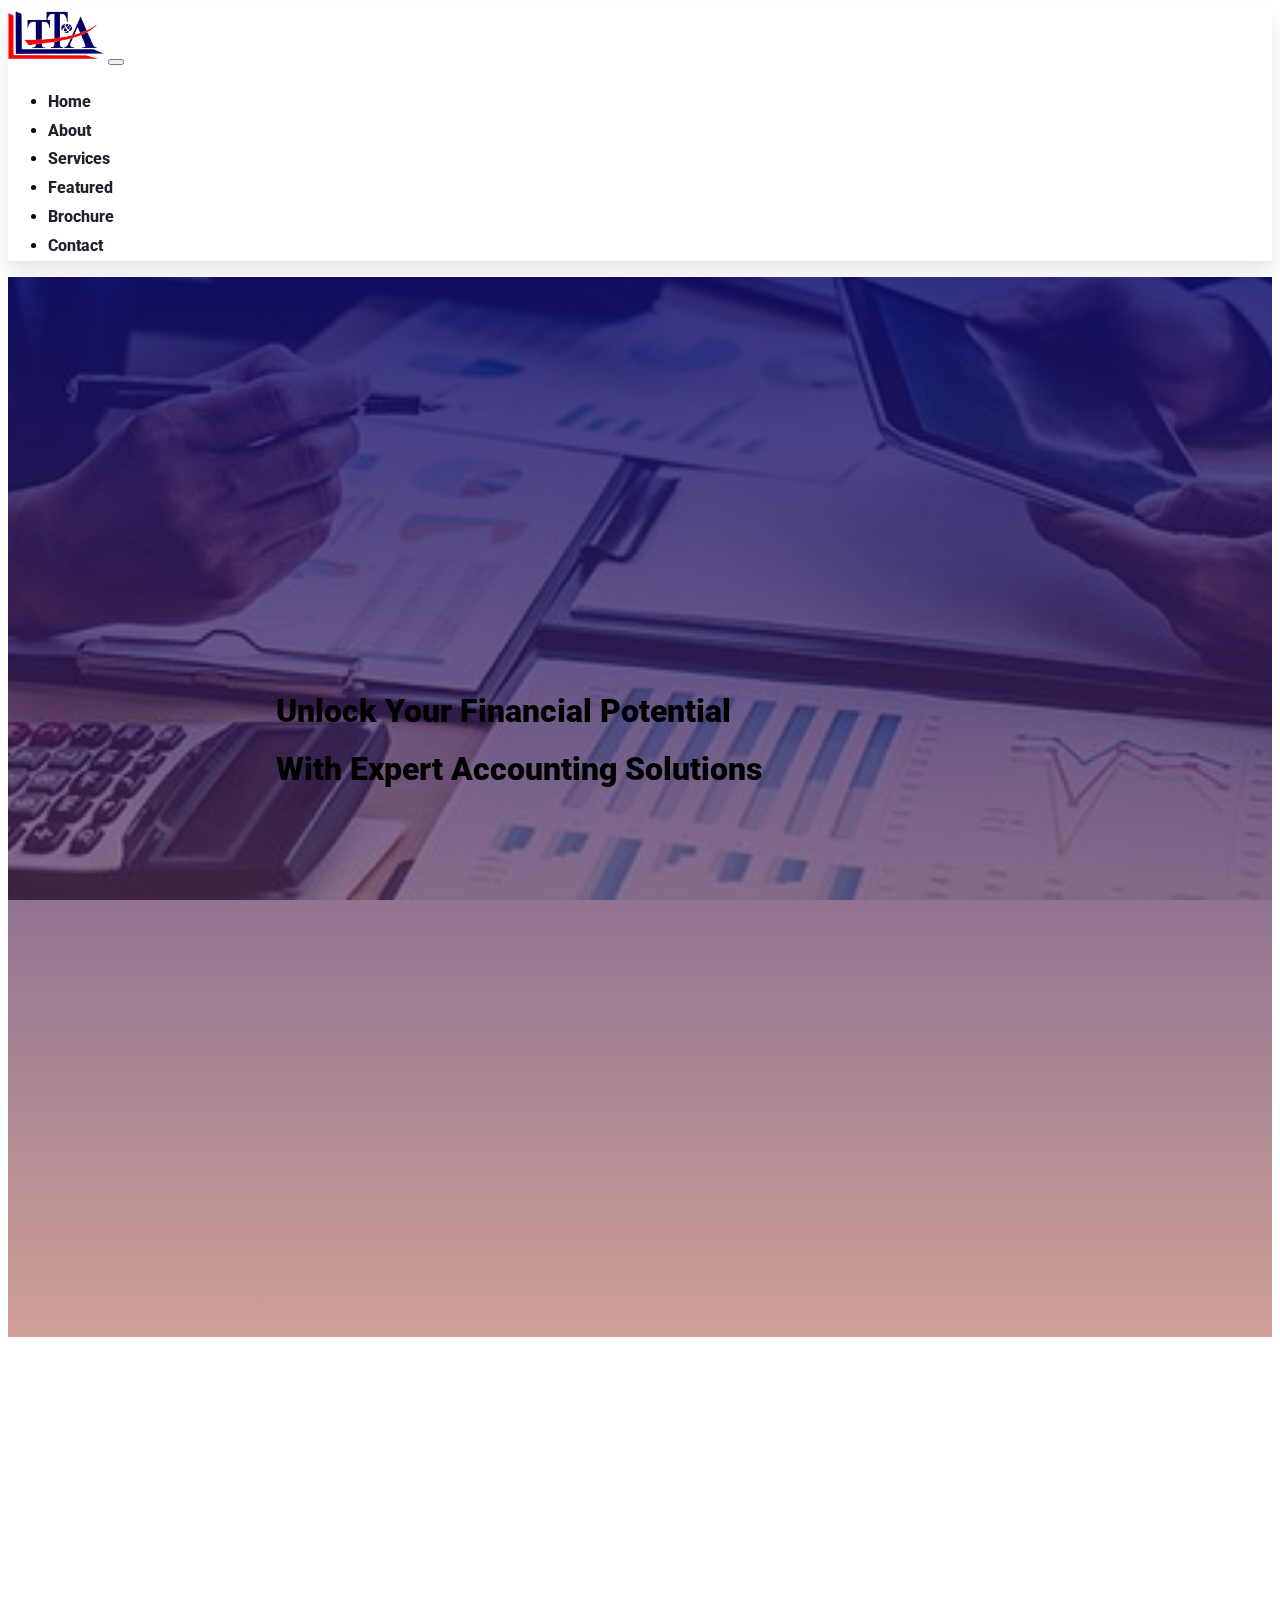
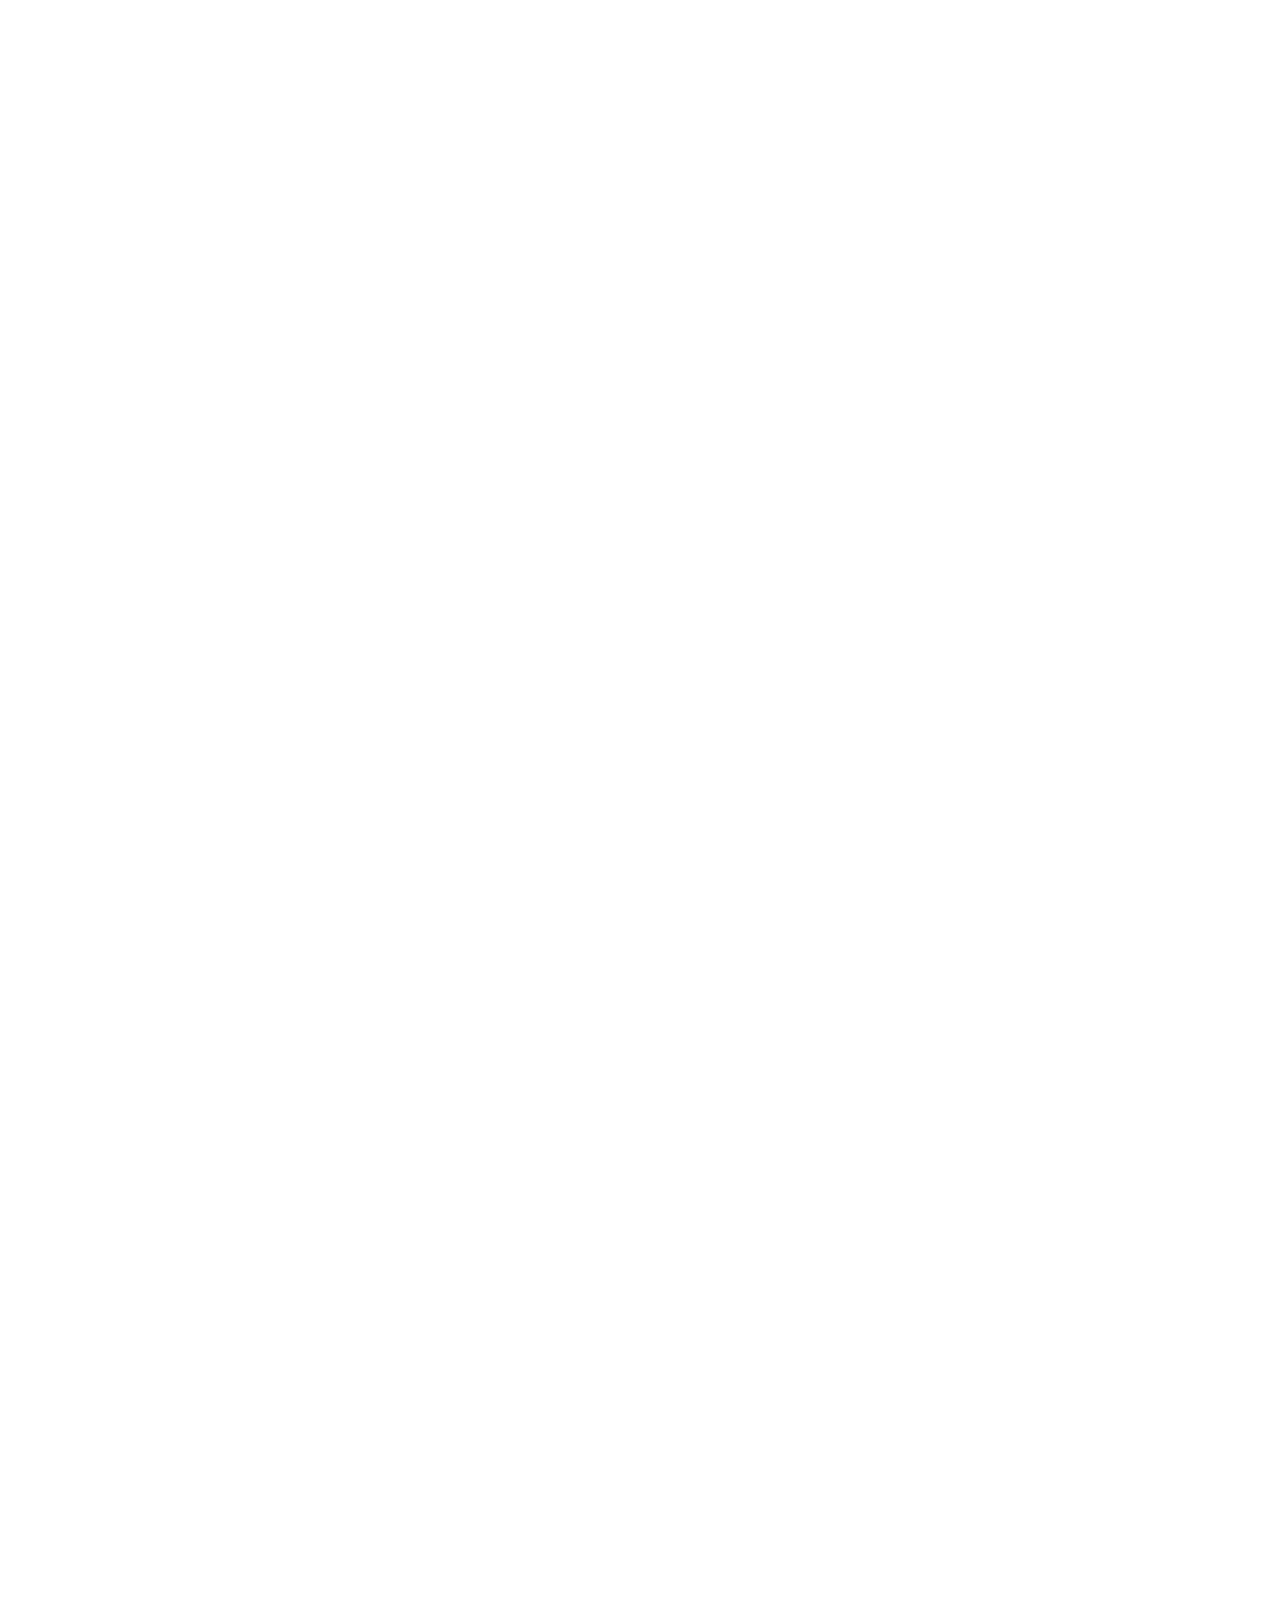
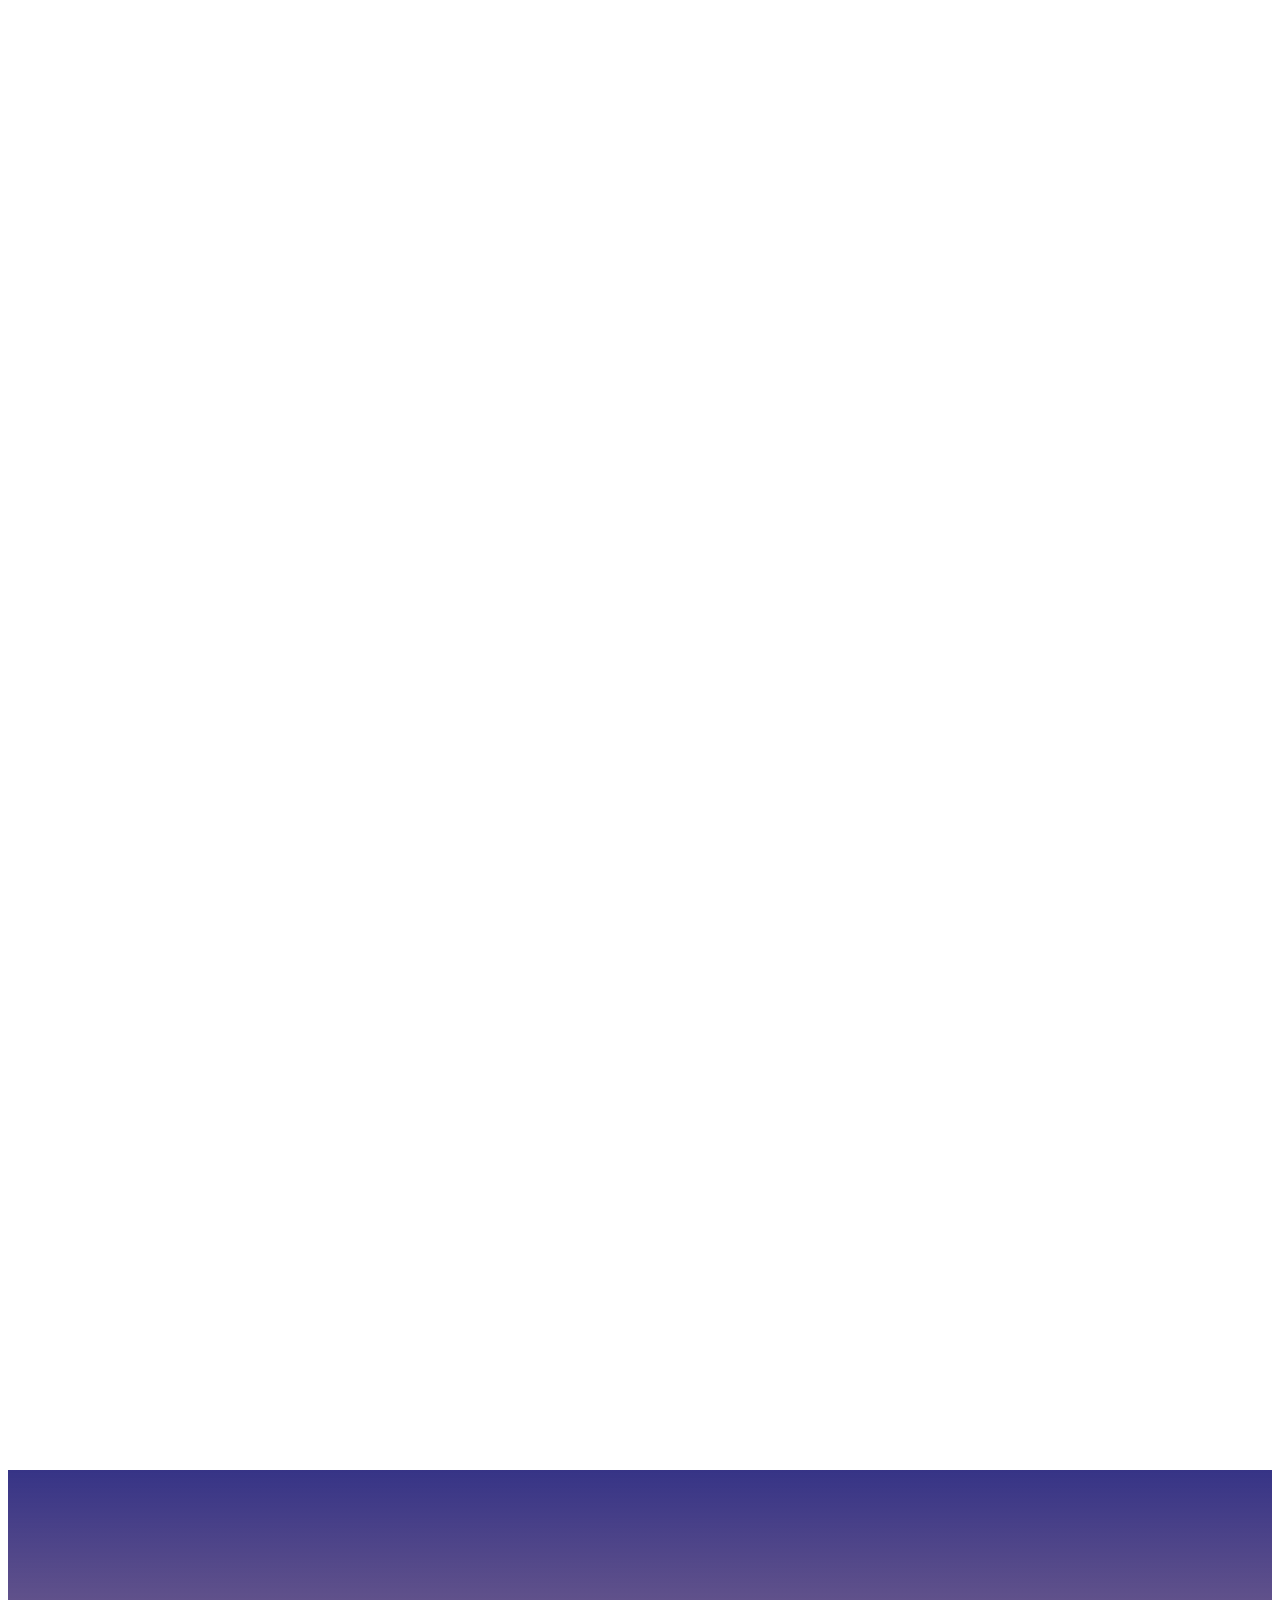
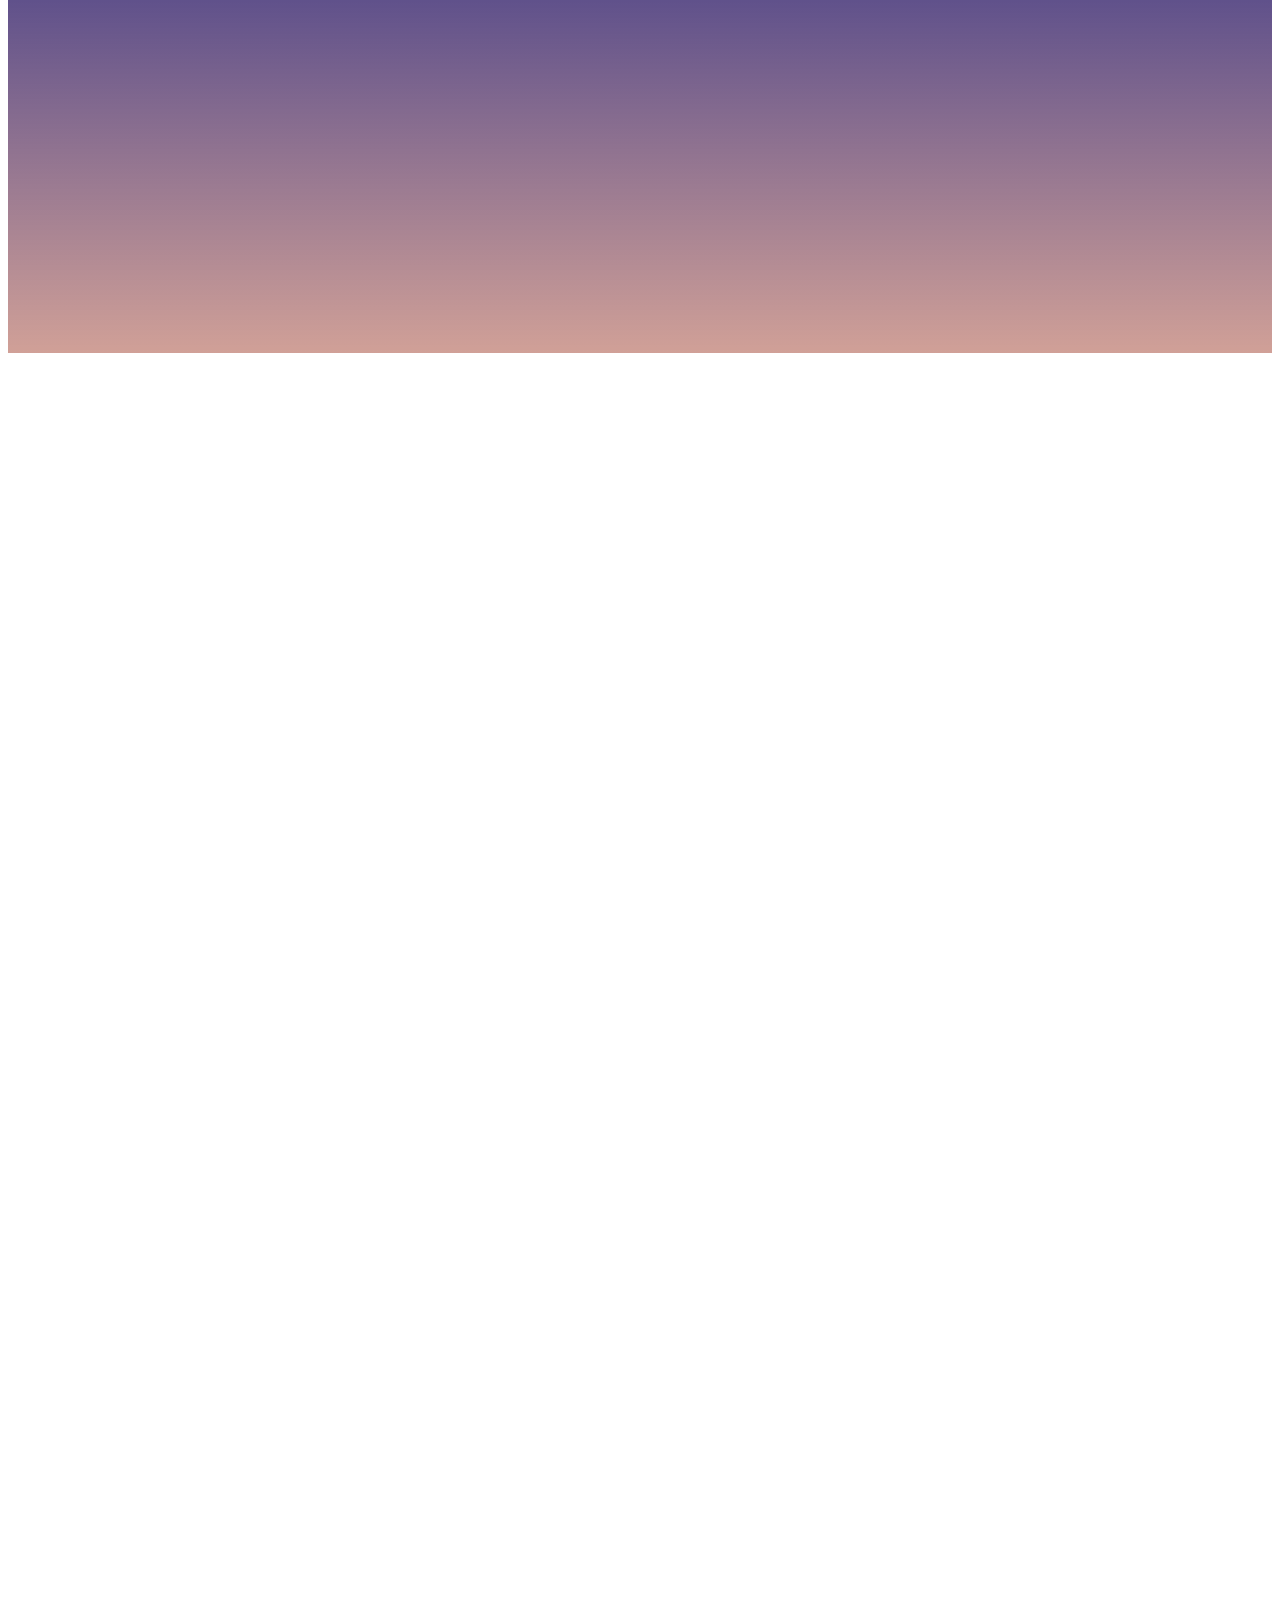
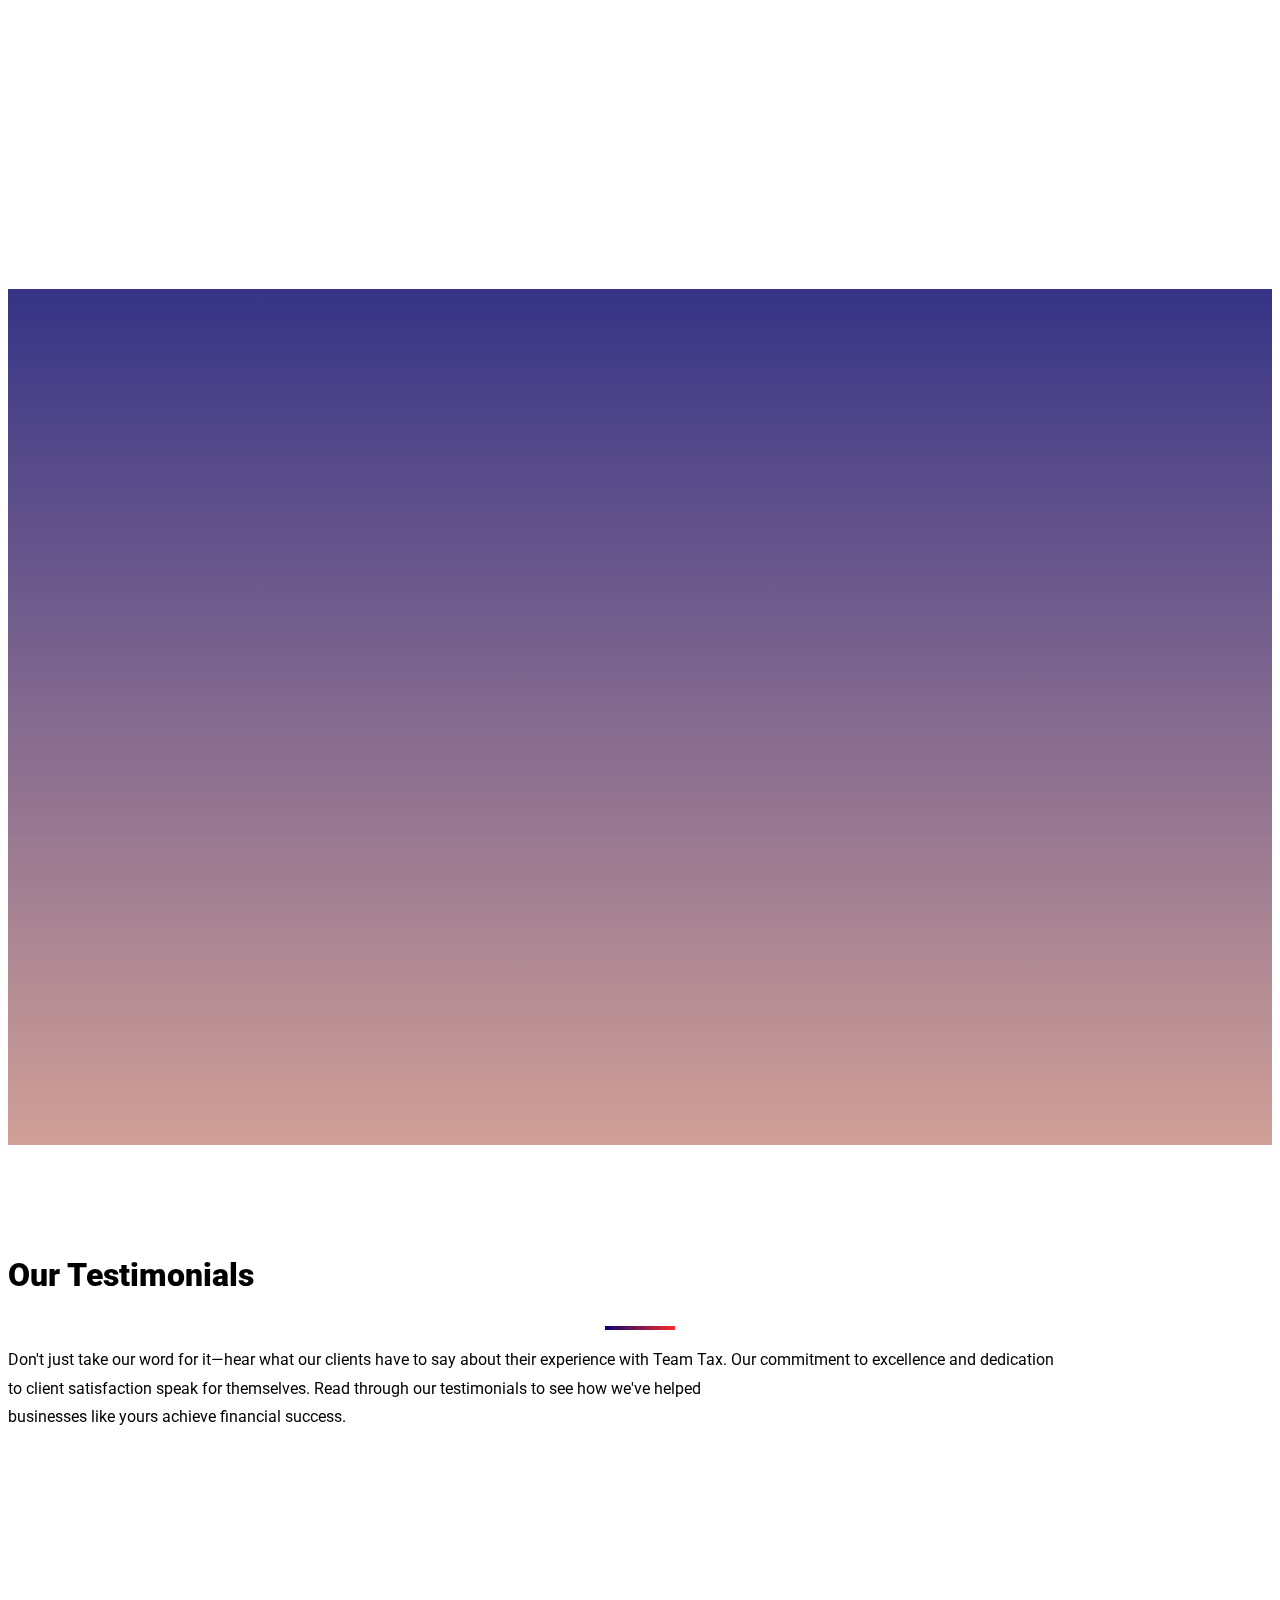
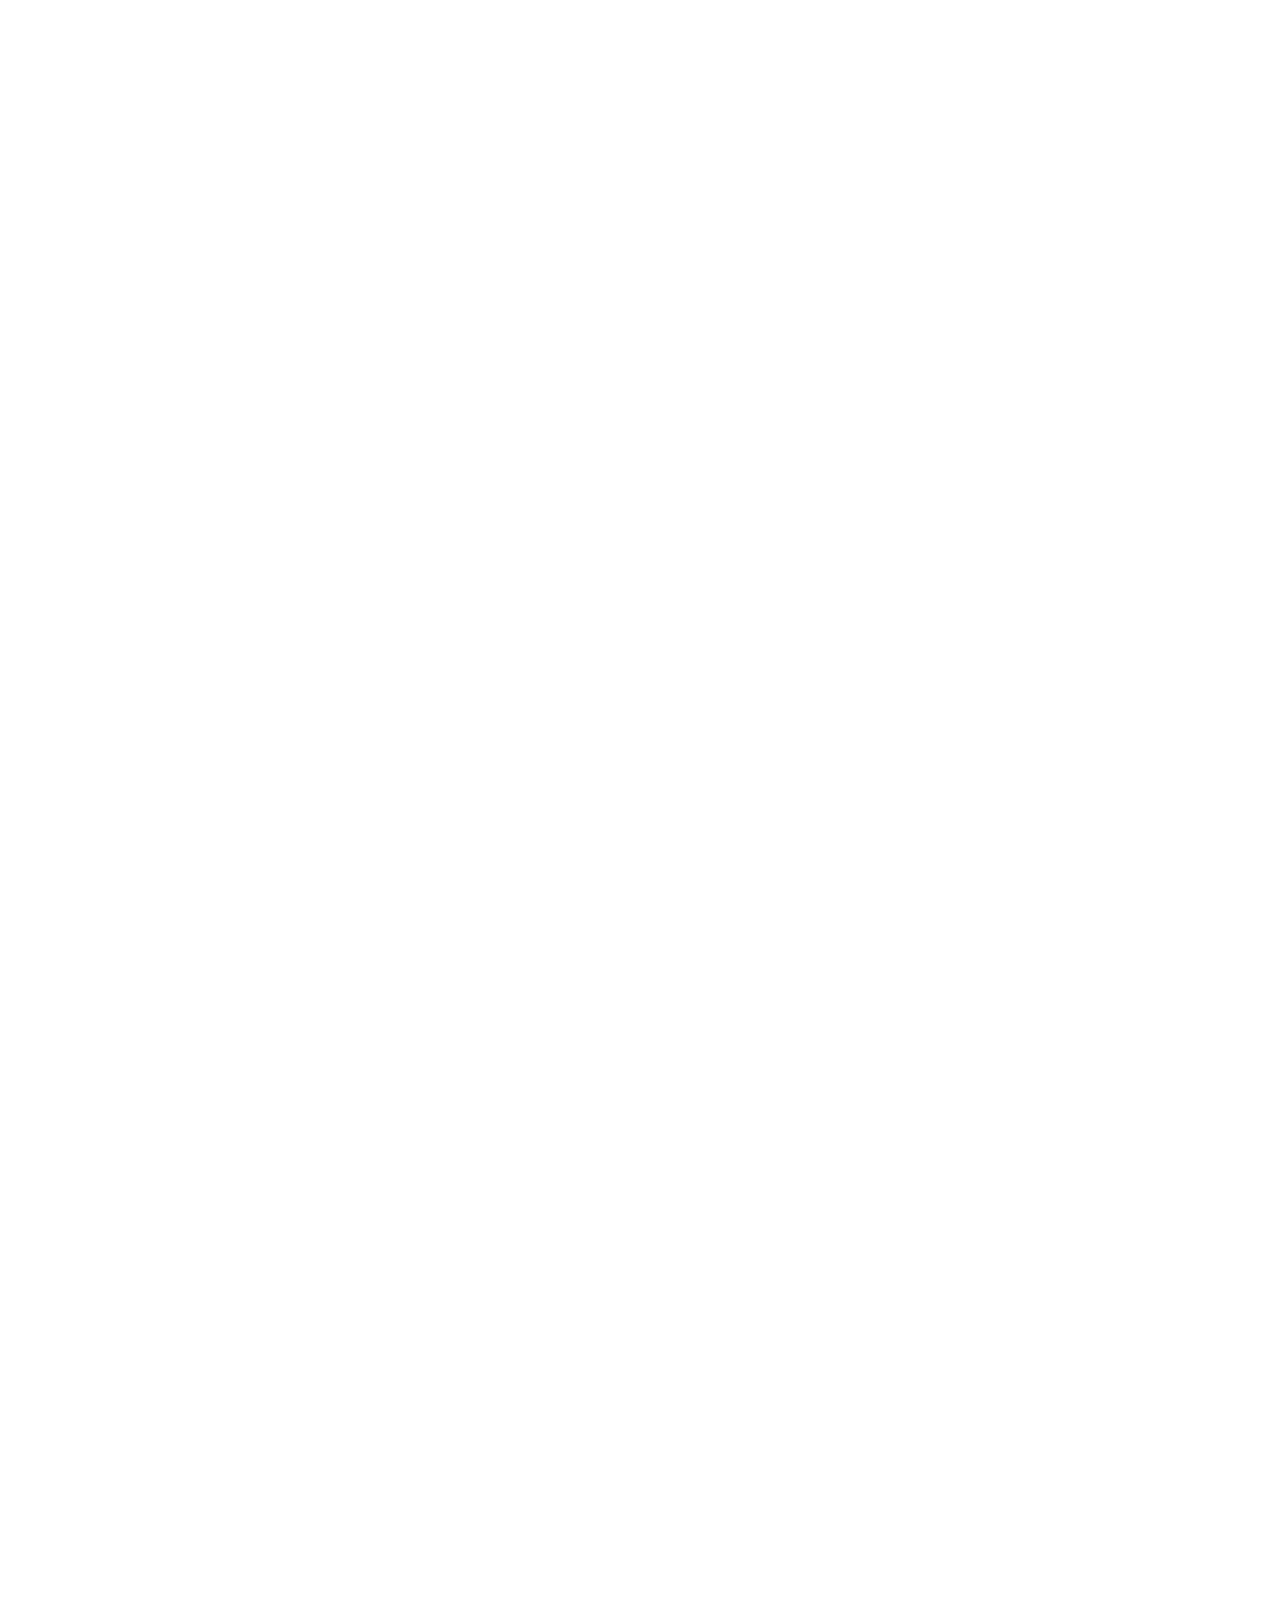
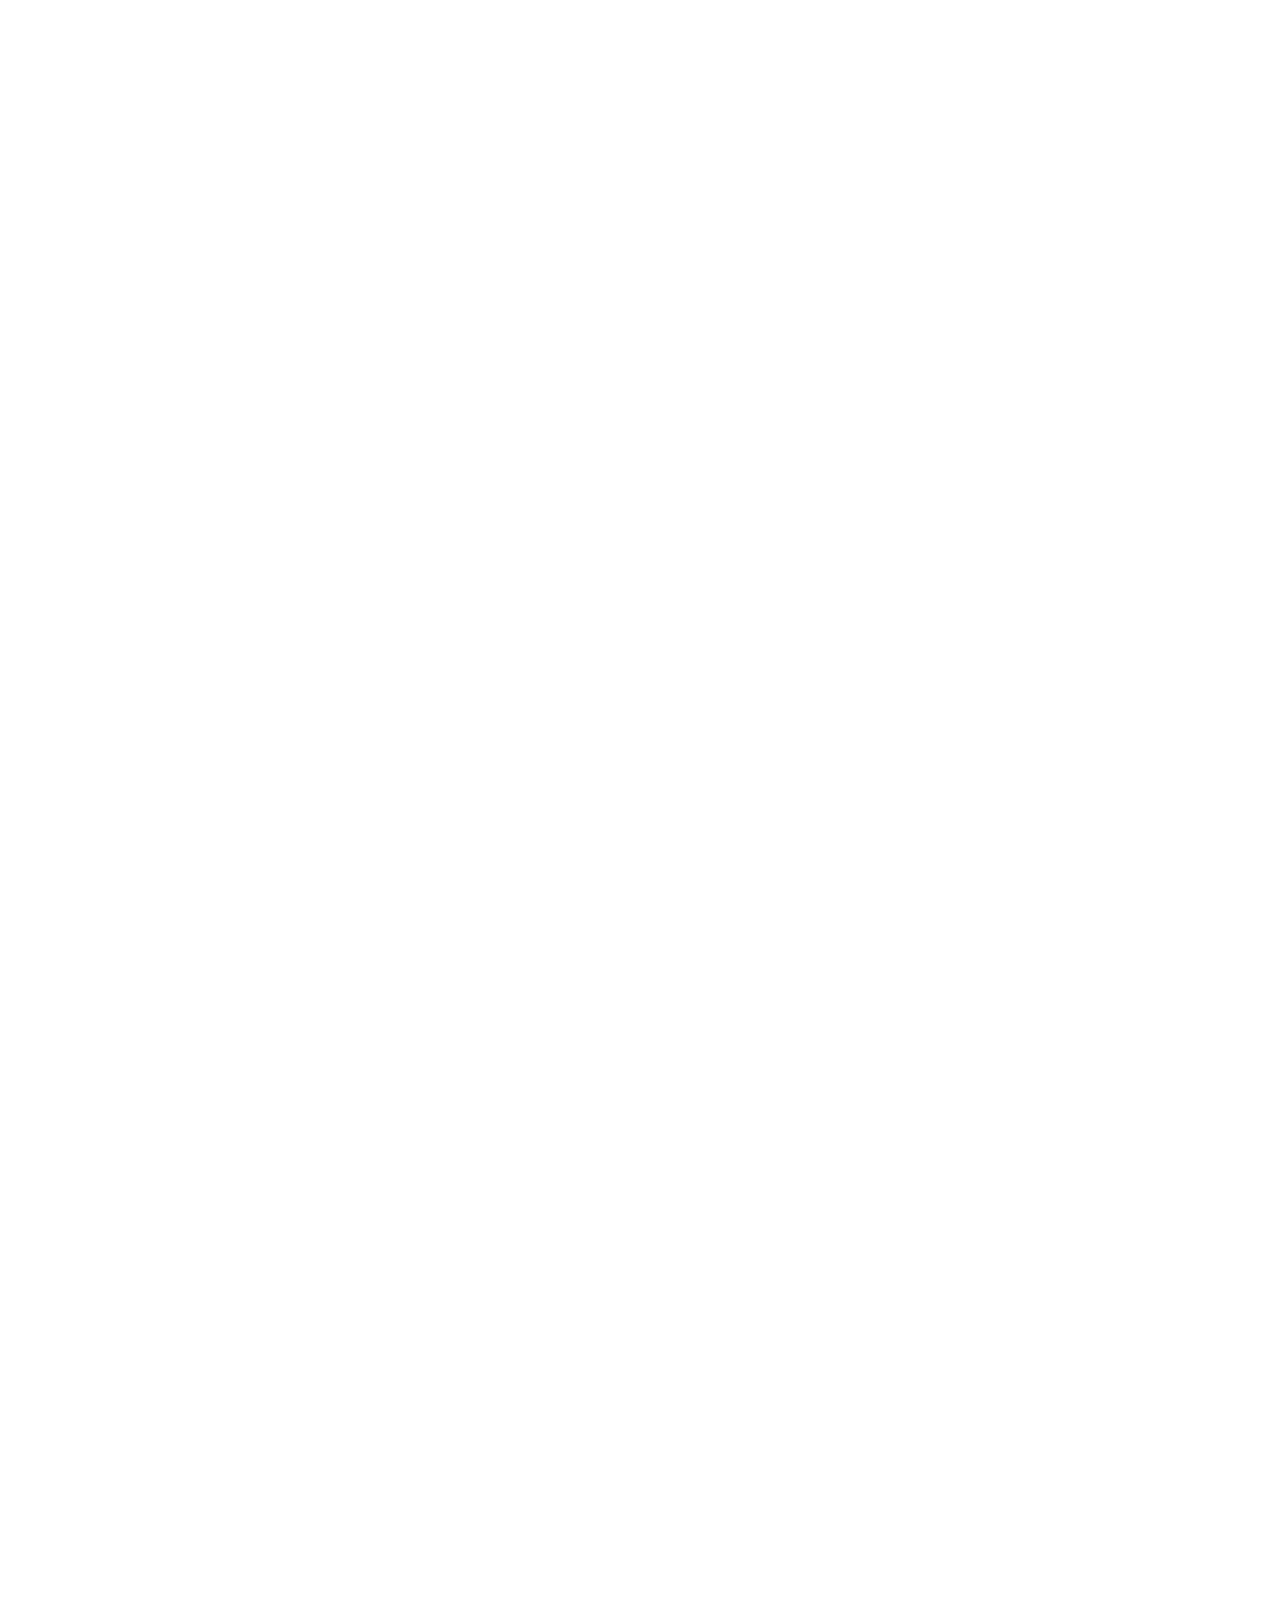
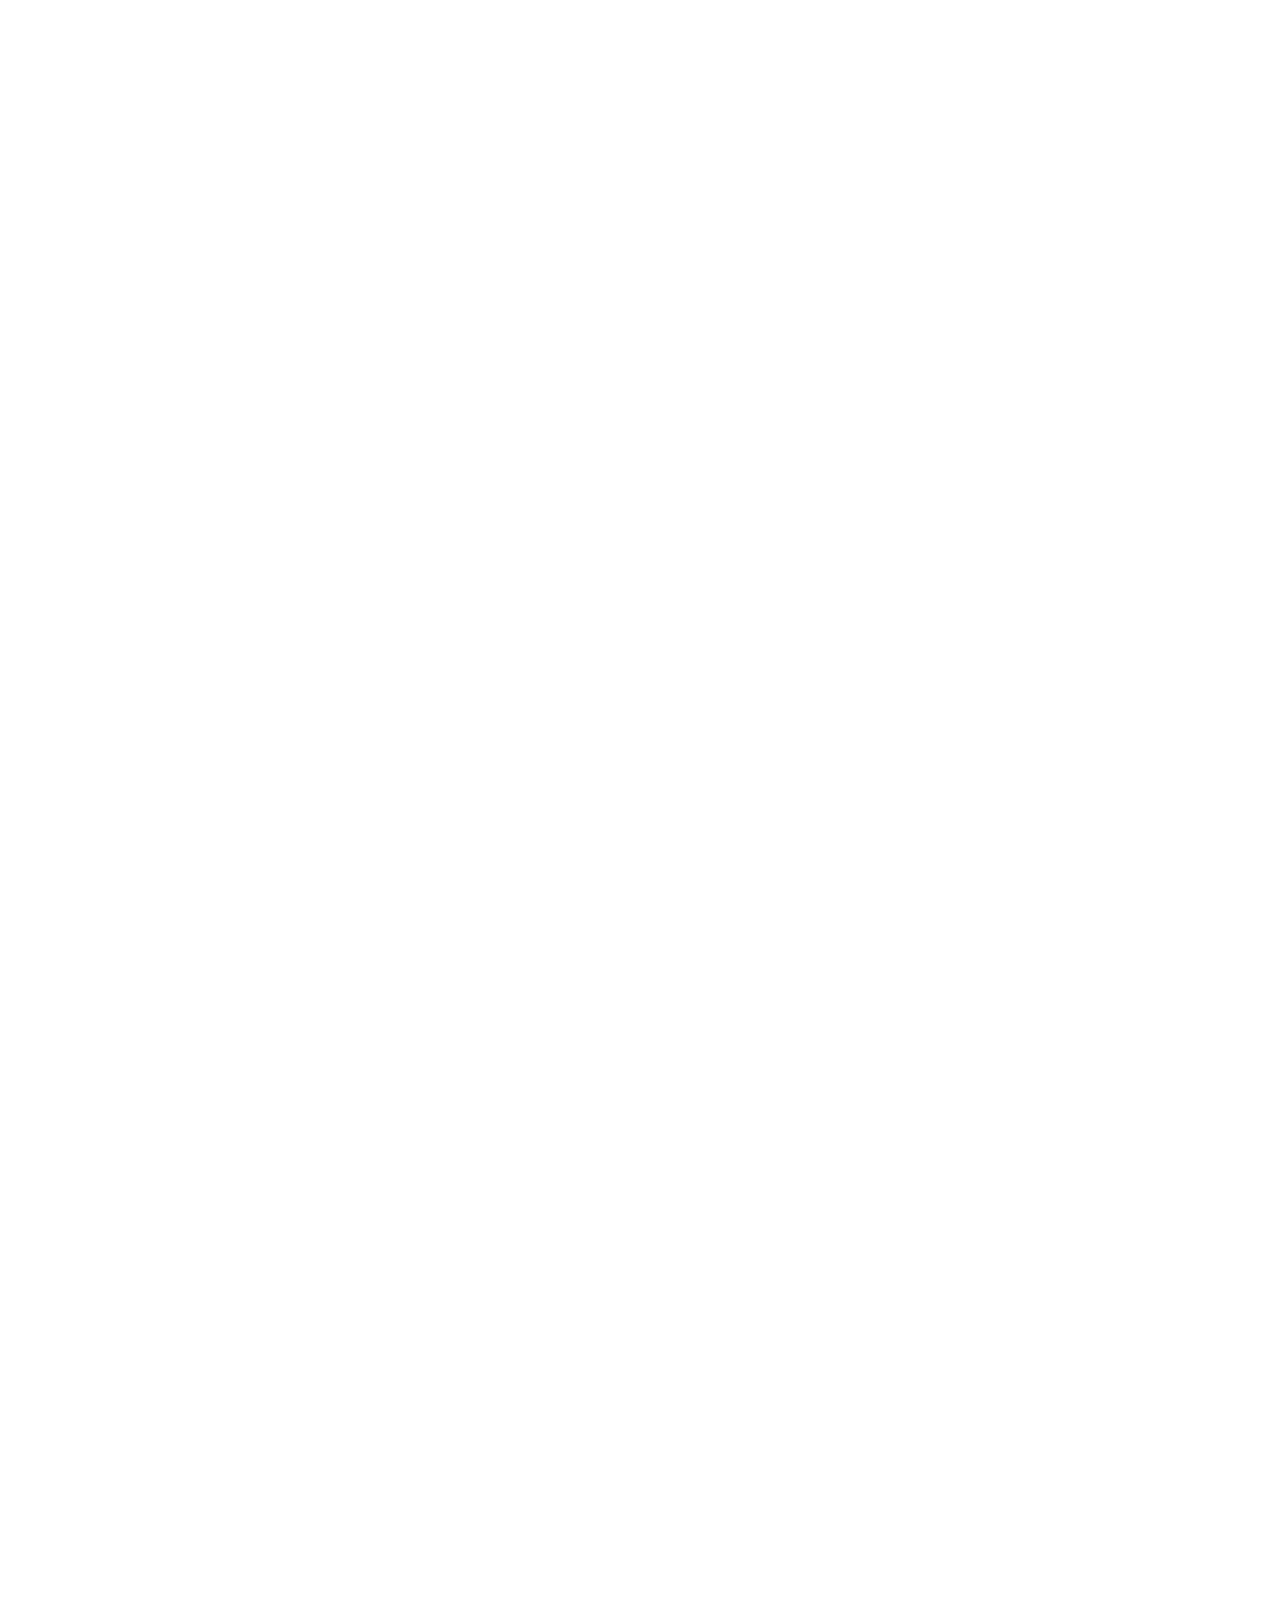
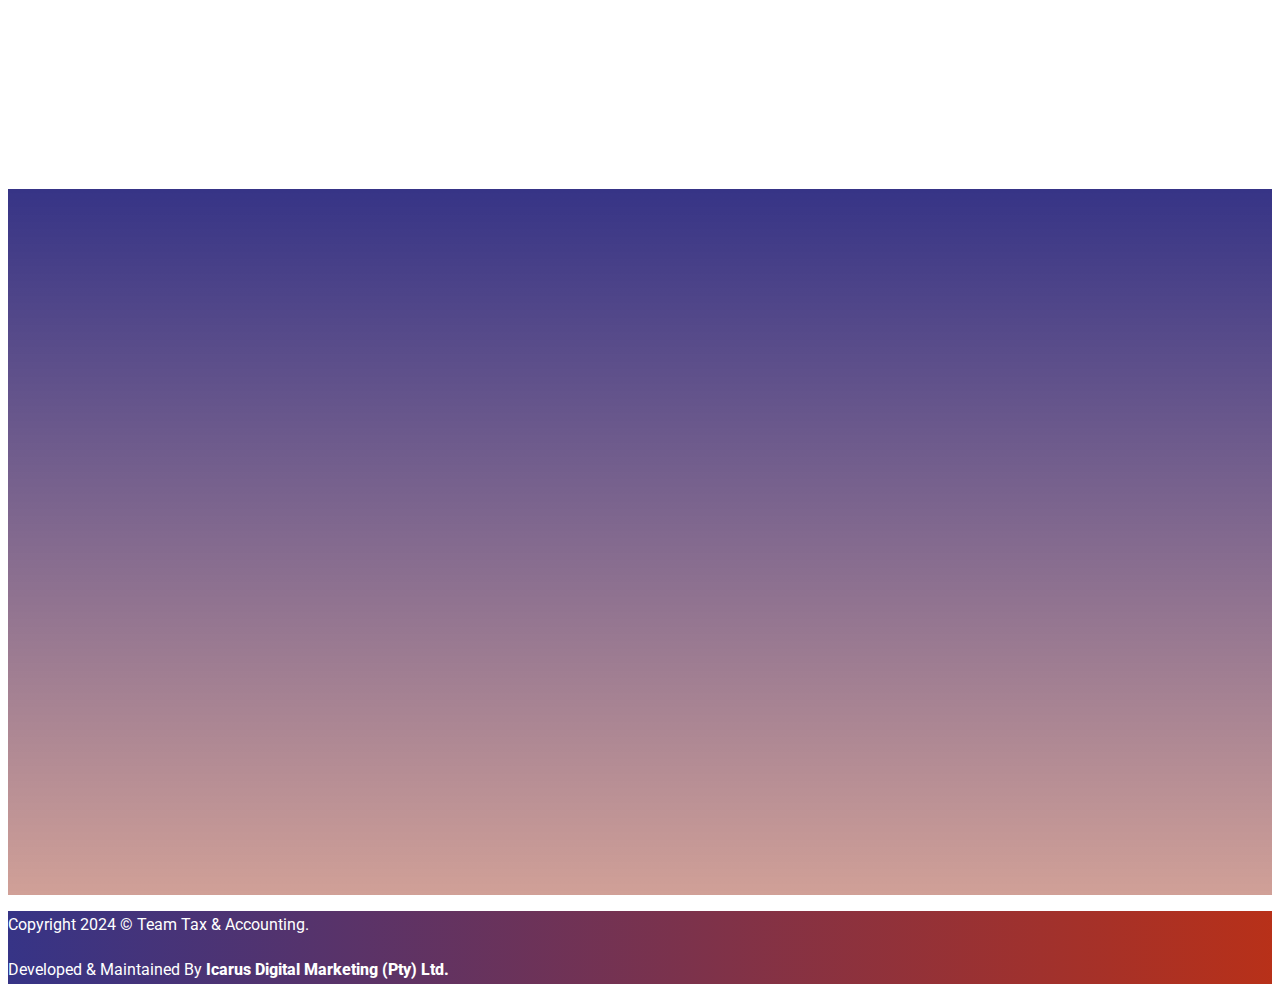
<file: index.html>
<!doctype html>
<html lang="en">

<head>
    <!-- Required meta tags -->
    <meta charset="utf-8">
    <meta name="viewport" content="width=device-width, initial-scale=1">

    <!-- Bootstrap CSS -->
    <link href="https://cdn.jsdelivr.net/npm/bootstrap@5.1.3/dist/css/bootstrap.min.css" rel="stylesheet"
        integrity="sha384-1BmE4kWBq78iYhFldvKuhfTAU6auU8tT94WrHftjDbrCEXSU1oBoqyl2QvZ6jIW3" crossorigin="anonymous">
        <link href='https://unpkg.com/boxicons@2.0.9/css/boxicons.min.css' rel='stylesheet'>
        <link href="https://unpkg.com/aos@2.3.1/dist/aos.css" rel="stylesheet">

    <link rel="stylesheet" href="css/line-icons.css">
    <link rel="stylesheet" href="css/style.css">

    <title>Team Tax & Accounting</title>
</head>

<body data-bs-spy="scroll" data-bs-target=".navbar">

    <!--navbar-->
    <nav class="navbar fixed-top navbar-expand-lg navbar-light bg-white" data-aos="fade-down">
        <div class="container">
            <a class="navbar-brand" href="index.html"><img style="height: 54px; width: 96px;" src="img/logo/tta_Logo_transparent..png" alt=""></a>
            <button class="navbar-toggler" type="button" data-bs-toggle="collapse" data-bs-target="#navbarNav"
                aria-controls="navbarNav" aria-expanded="false" aria-label="Toggle navigation">
                <span class="navbar-toggler-icon"></span>
            </button>
            <div class="collapse navbar-collapse" id="navbarNav">
                <ul class="navbar-nav ms-auto">
                    <li class="nav-item">
                        <a class="nav-link" href="index.html">Home</a>
                    </li>
                    <li class="nav-item">
                        <a class="nav-link" href="about.html">About</a>
                    </li>
                    <li class="nav-item">
                        <a class="nav-link" href="#services">Services</a>
                    </li>
                    <li class="nav-item">
                        <a class="nav-link" href="#features">Featured</a>
                    </li>
                    <li class="nav-item">
                        <a class="nav-link" href="#blog">Brochure</a>
                    </li>
                    <li class="nav-item">
                        <a class="nav-link" href="#contact">Contact</a>
                    </li>
                </ul>
            </div>
        </div>
    </nav>

    <!--hero-->
    <section id="home" class="bg-cover hero-section" style="background-image: url(img/hero_sec/3.jpg);">
        <div class="overlay"></div>
        <div class="container text-white text-center">
            <div class="row">
                <div class="col-12">
                    <h1 class="display-4" data-aos="zoom-in">Unlock Your Financial Potential<br>
                        With Expert Accounting Solutions</h1>
                    <p class="my-4" data-aos="fade-up">At Team Tax & Accounting, we're here to simplify the process and help you 
                        achieve your financial goals. <br>With our expert team of accountants and personalized services, we provide 
                        comprehensive <br>solutions tailored to your needs.</p>
                    <a href="#contact" data-aos="fade-up" class="btn btn-main">Contact Us</a>
                </div>
            </div>
        </div>
    </section>

    <!--services-->
    <section id="services" class="text-center">
        <div class="container">
            <div class="row">
                <div class="col-12 section-intro text-center" data-aos="fade-up">
                    <h1>Our Services</h1>
                    <div class="divider"></div>
                    <p>We offer a comprehensive suite of financial solutions tailored to meet your needs. Our dedicated team of experts <br>
                        is committed to delivering accurate and timely services to help you navigate the <br>complexities of 
                        finance with ease. <br><a href="">Download Our Full Service Listing</a>
                    </p>
                </div>
            </div>
            <div class="row g-4">
                <div class="col-md-4" data-aos="zoom-in">
                    <div class="service">
                        <div class="service-img">
                            <img src="img/image_1.jpg" alt="">
                            <div class="icon"><i class="icon-browser"></i></div>
                        </div>
                        <h5 class="mt-5 pt-4">Tax Preparation & Planning</h5>
                        <p>Ensure compliance and maximize your deductions with our meticulous tax preparation 
                            and strategic planning services.</p>
                    </div>
                </div>
                <div class="col-md-4" data-aos="zoom-in">
                    <div class="service">
                        <div class="service-img">
                            <img src="img/image_2.jpg" alt="">
                            <div class="icon"><i class="icon-bargraph"></i></div>
                        </div>
                        <h5 class="mt-5 pt-4">Bookkeeping & Accounting</h5>
                        <p>Stay organized and informed with our professional bookkeeping and accounting services, 
                            tailored to fit your business requirements.</p>
                    </div>
                </div>
                <div class="col-md-4" data-aos="zoom-in">
                    <div class="service">
                        <div class="service-img">
                            <img src="img/image_3.jpg" alt="">
                            <div class="icon"><i class="icon-calendar"></i></div>
                        </div>
                        <h5 class="mt-5 pt-4">Financial Consulting</h5>
                        <p>Gain valuable insights and guidance to optimize your financial strategies and achieve 
                            your long-term goals.</p>
                    </div>
                </div>
            </div>
        </div>
    </section>

    <!--about-->
    <section id="about" class="bg-cover" style="background-image: url(img/cover_3.jpg);">
        <div class="overlay"></div>
        <div class="container text-white text-center">
            <div class="row">
                <div class="col-12 section-intro text-center" data-aos="fade-up">
                    <h1>Watch our video</h1>
                    <div class="divider"></div>
                    <p>Get to know us and our services better through our introductory video. Join us as we showcase how Team Tax 
                        is dedicated to providing top-notch <br>financial solutions tailored to your needs. Watch the video to learn more 
                        about our expertise, approach, <br>and commitment to helping you achieve your financial goals. 
                    </p>
                    <a href="#" class="video-btn"><i class='bx bx-play'></i></a>
                </div>
            </div>
        </div>
    </section>

    <!--features-->
    <section id="features" class="text-center">
        <div class="container">
            <div class="row">
                <div class="col-12 section-intro text-center" data-aos="fade-up">
                    <h1>Featured Services</h1>
                    <div class="divider"></div>
                    <p>We understand that every business is different, which is why we offer a diverse range of solutions 
                        designed to address your specific<br>challenges and capitalize on your opportunities.
                        Unlock the potential of your business with our comprehensive<br>suite of specialized services tailored 
                        to meet your unique needs.
                    </p>
                </div>
            </div>
            <div class="row gx-4 gy-5">
                <div class="col-md-4 feature" data-aos="fade-up">
                    <div class="icon"><i class="icon-tools"></i></div>
                    <h5 class="mt-4 mb-3">Company Registration</h5>
                    <p>Start your journey to entrepreneurship with confidence. Our streamlined company registration process ensures 
                        compliance and peace of mind, allowing you to focus on building your business.</p>
                </div>
                <div class="col-md-4 feature" data-aos="fade-up">
                    <div class="icon"><i class="icon-browser"></i></div>
                    <h5 class="mt-4 mb-3">CSD Registrations</h5>
                    <p>Navigate government procurement effortlessly with our CSD registration services. Gain access to lucrative opportunities 
                        and streamline your path to success in the public sector.</p>
                </div>
                <div class="col-md-4 feature" data-aos="fade-up">
                    <div class="icon"><i class="icon-tools"></i></div>
                    <h5 class="mt-4 mb-3">CIPC Annual Returns</h5>
                    <p>Stay compliant and protect your business interests with our efficient CIPC annual returns services. Let us handle the 
                        paperwork while you focus on driving your business forward.</p>
                </div>
                <div class="col-md-4 feature" data-aos="fade-up">
                    <div class="icon"><i class="icon-browser"></i></div>
                    <h5 class="mt-4 mb-3">Business Profiles</h5>
                    <p>Make a lasting impression in the corporate world with our professionally crafted business profiles. Showcase your strengths,
                         values, and unique offerings to attract clients and investors.</p>
                </div>
                <div class="col-md-4 feature" data-aos="fade-up">
                    <div class="icon"><i class="icon-tools"></i></div>
                    <h5 class="mt-4 mb-3">WCA Return of Earnings</h5>
                    <p>Ensure the safety and well-being of your workforce with our WCA return of earnings services. Stay ahead of regulatory requirements
                         and demonstrate your commitment to employee welfare.</p>
                </div>
                <div class="col-md-4 feature" data-aos="fade-up">
                    <div class="icon"><i class="icon-browser"></i></div>
                    <h5 class="mt-4 mb-3">Customs Registrations</h5>
                    <p>Expand your global reach with ease. Our customs registration services facilitate seamless international trade, ensuring smooth 
                        customs clearance and compliance with regulations.</p>
                </div>
            </div>
        </div>
    </section>

    <!--counters-->
    <section class="bg-cover" style="background-image: url(img/cover_2.jpg);">
        <div class="overlay"></div>
        <div class="container text-white text-center">
            <div class="row gy-4" data-aos="fade-up">
                <div class="col-md-3">
                    <i class="icon-browser h1"></i>
                    <h1 class="mt-3 mb-2">Tax</h1>
                    <p>Computations</p>
                </div>
                <div class="col-md-3">
                    <i class="icon-tools h1"></i>
                    <h1 class="mt-3 mb-2">VAT</h1>
                    <p>Returns</p>
                </div>
                <div class="col-md-3">
                    <i class="icon-browser h1"></i>
                    <h1 class="mt-3 mb-2">PAYE</h1>
                    <p>Services</p>
                </div>
                <div class="col-md-3">
                    <i class="icon-tools h1"></i>
                    <h1 class="mt-3 mb-2">UIF</h1>
                    <p>Submission</p>
                </div>
            </div>
        </div>
    </section>

    <!--reviews-->
    <section id="reviews" class="text-center">
        <div class="container">
            <div class="row">
                <div class="col-12 section-intro text-center">
                    <h1>Our Testimonials</h1>
                    <div class="divider"></div>
                    <p>Don't just take our word for it—hear what our clients have to say about their experience with Team Tax. Our commitment 
                        to excellence and dedication <br>to client satisfaction speak for themselves. Read through our testimonials to see how we've 
                        helped <br>businesses like yours achieve financial success.
                    </p>
                </div>
            </div>
            <div class="row g-4 text-start">
                <div class="col-md-4" data-aos="fade-up">
                    <div class="review p-4">
                        <div class="person">
                            <img src="img/avatar_1.jpg" alt="">
                            <div class="text ms-3">
                                <h6 class="mb-0">John Walker</h6>
                                <small>IDM</small>
                            </div>
                        </div>
                        <p class="pt-4">There are many variations of passages of Lorem Ipsum available, but the majority have suffered alteration in some form, by injected</p>
                        <div class="stars">
                            <i class='bx bxs-star'></i>
                            <i class='bx bxs-star'></i>
                            <i class='bx bxs-star'></i>
                            <i class='bx bxs-star'></i>
                            <i class='bx bxs-star'></i>
                        </div>
                    </div>
                </div>

                <div class="col-md-4" data-aos="fade-up">
                    <div class="review p-4">
                        <div class="person">
                            <img src="img/avatar_2.jpg" alt="">
                            <div class="text ms-3">
                                <h6 class="mb-0">John Walker</h6>
                                <small>IDM</small>
                            </div>
                        </div>
                        <p class="pt-4">There are many variations of passages of Lorem Ipsum available, but the majority have suffered alteration in some form, by injected</p>
                        <div class="stars">
                            <i class='bx bxs-star'></i>
                            <i class='bx bxs-star'></i>
                            <i class='bx bxs-star'></i>
                            <i class='bx bxs-star'></i>
                            <i class='bx bxs-star'></i>
                        </div>
                    </div>
                </div>

                <div class="col-md-4" data-aos="fade-up">
                    <div class="review p-4">
                        <div class="person">
                            <img src="img/avatar_3.jpg" alt="">
                            <div class="text ms-3">
                                <h6 class="mb-0">John Walker</h6>
                                <small>IDM</small>
                            </div>
                        </div>
                        <p class="pt-4">There are many variations of passages of Lorem Ipsum available, but the majority have suffered alteration in some form, by injected</p>
                        <div class="stars">
                            <i class='bx bxs-star'></i>
                            <i class='bx bxs-star'></i>
                            <i class='bx bxs-star'></i>
                            <i class='bx bxs-star'></i>
                            <i class='bx bxs-star'></i>
                        </div>
                    </div>
                </div>

               
            </div>
        </div>
    </section>

    <!--blog-->
    <section id="blog" class="bg-light">
        <div class="container">
            <div class="row">
                <div class="col-12 section-intro text-center" data-aos="fade-up">
                    <h1>Our Blog Posts</h1>
                    <div class="divider"></div>
                    <p>Catch up on the latest insights and expertise in our 'Blog Posts' section. Explore topics like tax guidance, 
                        financial strategies, <br>and regulatory updates. Visit our Team Tax blog page for more informative articles to 
                        stay ahead in your financial journey.
                    </p>
                </div>
            </div>
            <div class="row text-start">
                <div class="col-md-4" data-aos="fade-up">
                    <img src="img/blog_post1.png" alt="">
                    <div class="mt-4">
                        <small>Posted on <a href="#">TTA Blog</a>, 19 Feb 2024</small>
                        <h5 class="mt-1 mb-2"><a href="#">Navigating the Tax Landscape: How Team Tax & Accounting Leads the Way</a></h5>
                        <p>Discover how TTA guides you through complex tax matters, ensuring compliance and maximizing 
                            savings with expert advice and strategic planning.</p>
                    </div>
                </div>
                <div class="col-md-4" data-aos="fade-up">
                    <img src="img/blog_post2.png" alt="">
                    <div class="mt-4">
                        <small>Posted on <a href="#">TTA Blog</a>, 19 Feb 2024</small>
                        <h5 class="mt-1 mb-2"><a href="#">Team Tax: Handling Registrations & Submissions for Your Business</a></h5>
                        <p>Learn how TTA simplifies registrations and submissions, navigating the bureaucratic maze to keep your 
                            business compliant and focused on growth.</p>
                    </div>
                </div>
                <div class="col-md-4" data-aos="fade-up">
                    <img src="img/blog_post3.png" alt="">
                    <div class="mt-4">
                        <small>Posted on <a href="#">TTA Blog</a>, 19 Feb 2024</small>
                        <h5 class="mt-1 mb-2"><a href="#">Team Tax Navigating the Financial Landscape in South Africa</a></h5>
                        <p>Explore how TTA empowers businesses in South Africa with customized financial solutions and expert 
                            guidance, helping you navigate challenges and seize opportunities.</p>
                    </div>
                </div>
            </div>
        </div>
    </section>

    <section class="bg-cover">
        <div class="container text-white text-center">
            <div class="row gy-4" data-aos="fade-up">
                <div class="col-md-4">
                    <img src="img/affiliations/team tax and accounting - SAIPA.png" alt="">
                </div>
                <div class="col-md-4">
                    <img src="img/affiliations/team tax and accounting - SAIT.png" alt="">
                    
                </div>
                <div class="col-md-4">
                    <img src="img/affiliations/team tax and accounting - Proudly SA.png" alt="">
                    
                </div>
            </div>
        </div>
    </section>

    <!--contact-->
    <section id="contact" class="bg-cover text-white" style="background-image: url(img/cover_3.jpg);">
        <div class="overlay"></div>
        <div class="container">
            <div class="row">
                <div class="col-12 section-intro text-center" data-aos="fade-up">
                    <h1>Get in touch</h1>
                    <div class="divider"></div>
                    <p>Have questions or ready to get started? Reach out to our friendly team today! Whether you need assistance 
                        with taxes, registrations,<br>or financial planning, we're here to help. Fill out the form below or give us 
                        a call, and let's discuss how Team Tax can <br>support your business's financial needs. We look forward to 
                        hearing from you!
                    </p>
                </div>
            </div>
            <div class="row">
                <div class="col-md-8 mx-auto" data-aos="fade-up">
                    <form action="#" class="row g-4">
                        <div class="form-group col-md-6">
                            <input type="text" class="form-control" placeholder="Full name">
                        </div>
                        <div class="form-group col-md-6">
                            <input type="email" class="form-control" placeholder="Email address">
                        </div>
                        <div class="form-group col-md-12">
                            <input type="text" class="form-control" placeholder="Subject">
                        </div>
                        <div class="form-group col-md-12">
                            <textarea name="" id="" cols="30" rows="4" class="form-control" placeholder="Message"></textarea>
                        </div>
                        <div class="text-center">
                            <button class="btn btn-main" type="submit">Send Message</button>
                        </div>
                    </form>
                </div>
            </div>
        </div>
    </section>

    <!--footer-->
    <footer class="py-4">
        <div class="container">
            <div class="row">
                <div class="col-md-6">
                    <p class="mb-0">Copyright 2024 © Team Tax & Accounting.</p>
                </div>
                <div class="col-md-6 text-md-end">
                    <div>
                        <p class="mb-0">Developed & Maintained By <a href="https://icarusdigimarketing.com">Icarus Digital Marketing (Pty) Ltd.</a></p>
                    </div>
                </div>
            </div>
        </div>
    </footer>


    <!-- Option 1: Bootstrap Bundle with Popper -->
    <script src="https://cdn.jsdelivr.net/npm/bootstrap@5.1.3/dist/js/bootstrap.bundle.min.js"
        integrity="sha384-ka7Sk0Gln4gmtz2MlQnikT1wXgYsOg+OMhuP+IlRH9sENBO0LRn5q+8nbTov4+1p" crossorigin="anonymous">
    </script>
    
    <script src="https://unpkg.com/aos@2.3.1/dist/aos.js"></script>
    <script src="js/app.js"></script>
</body>

</html>
</file>
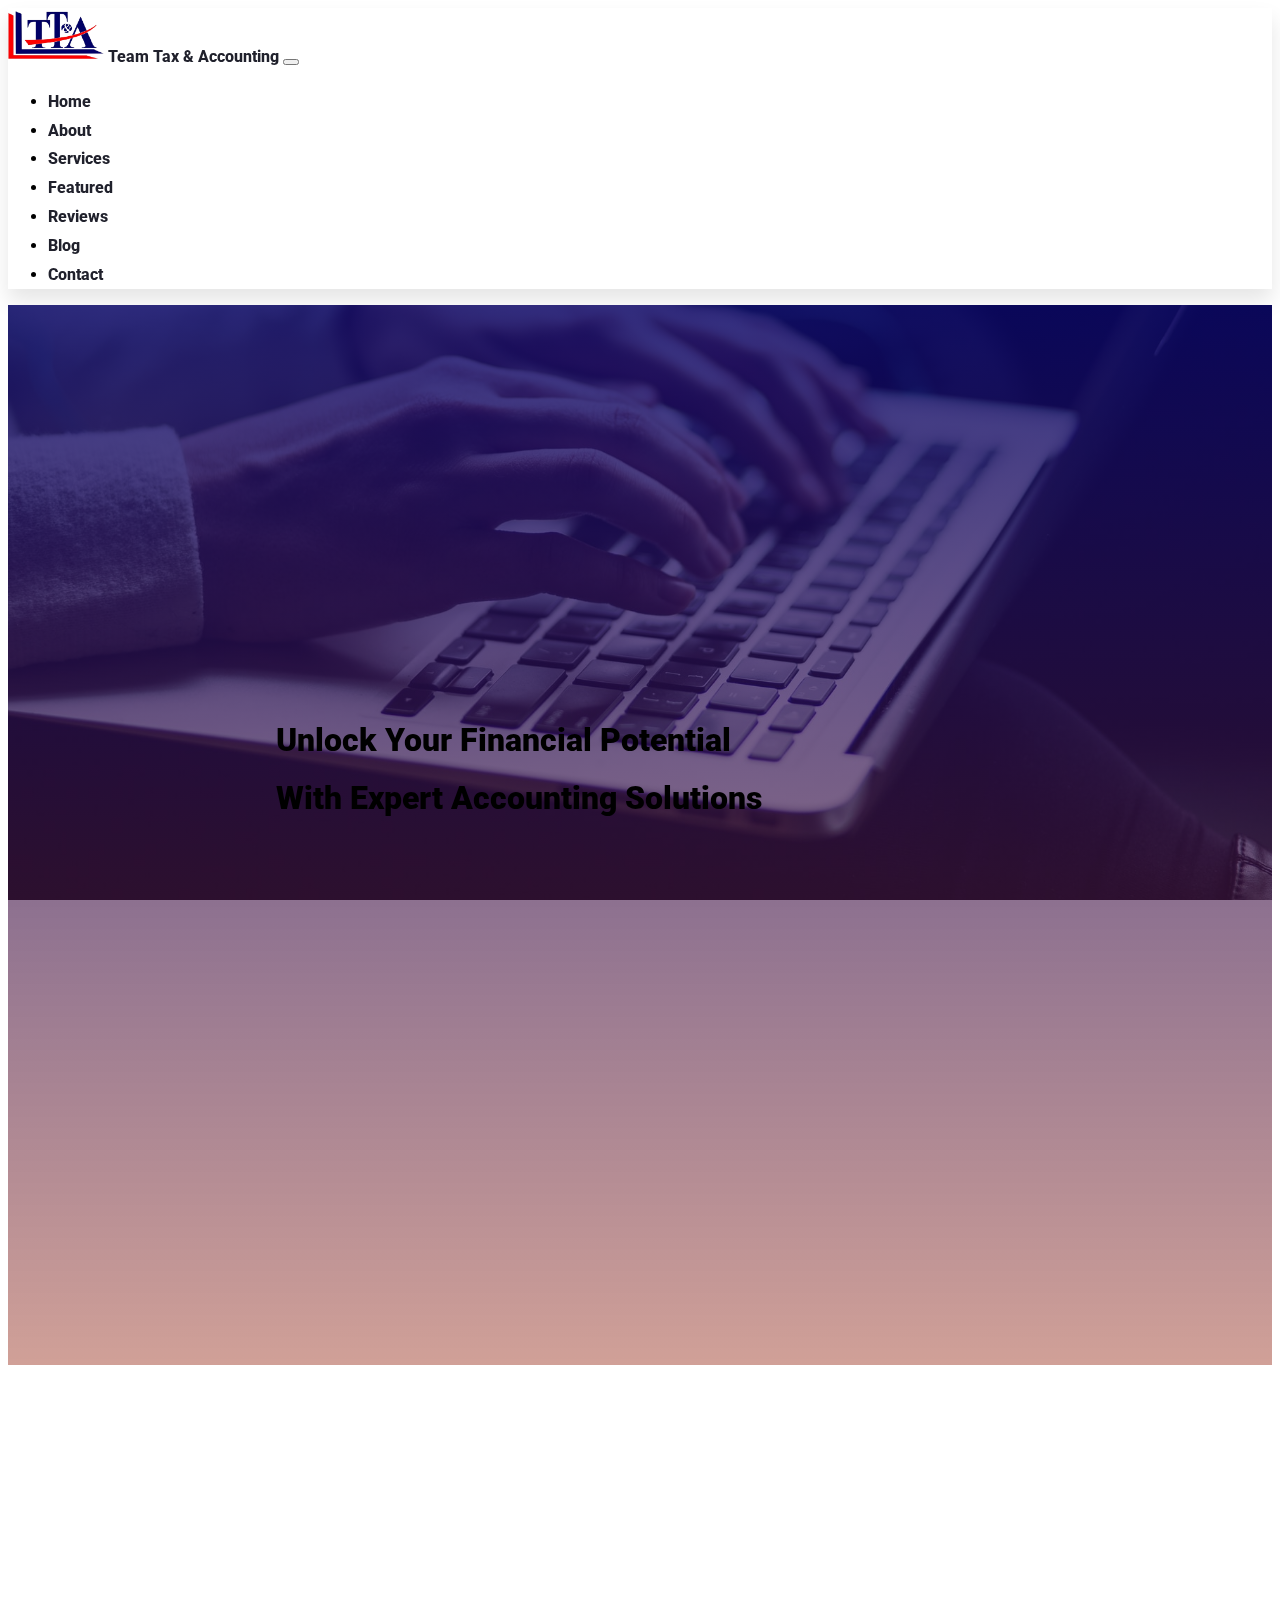
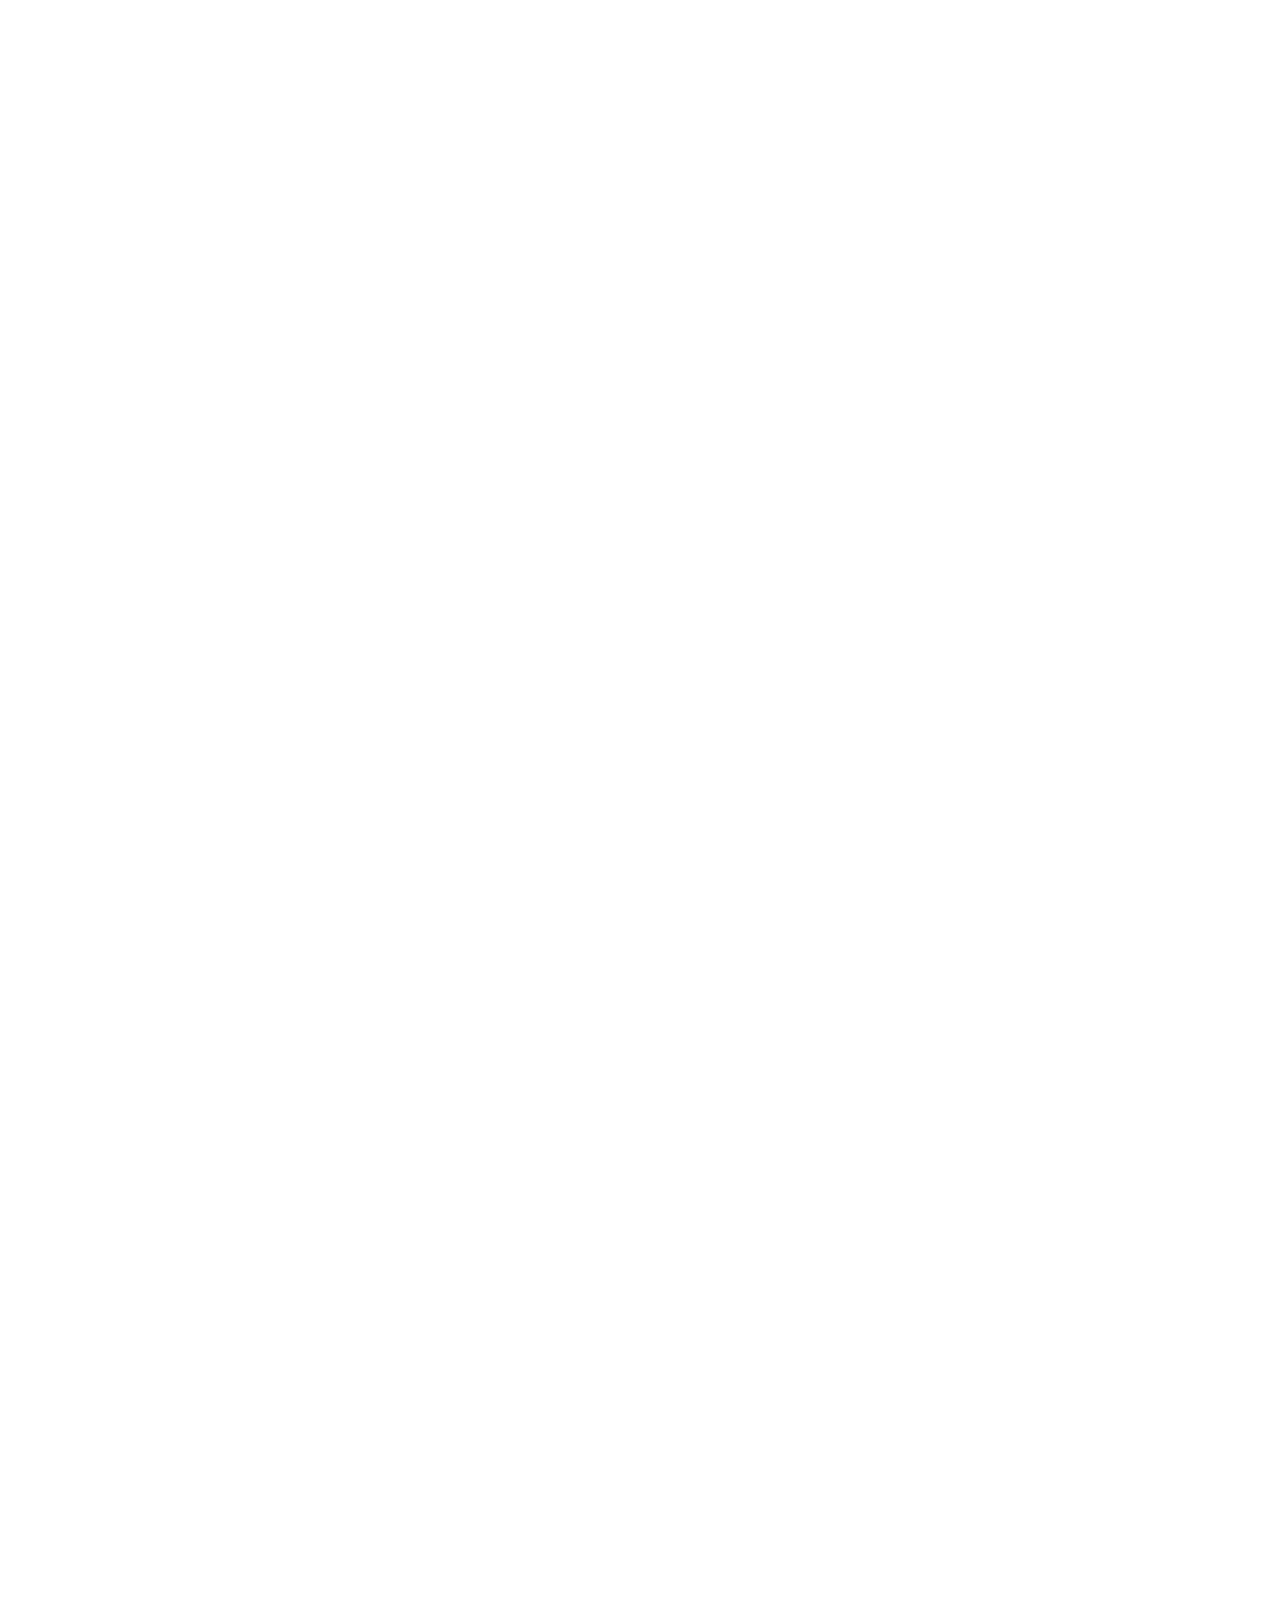
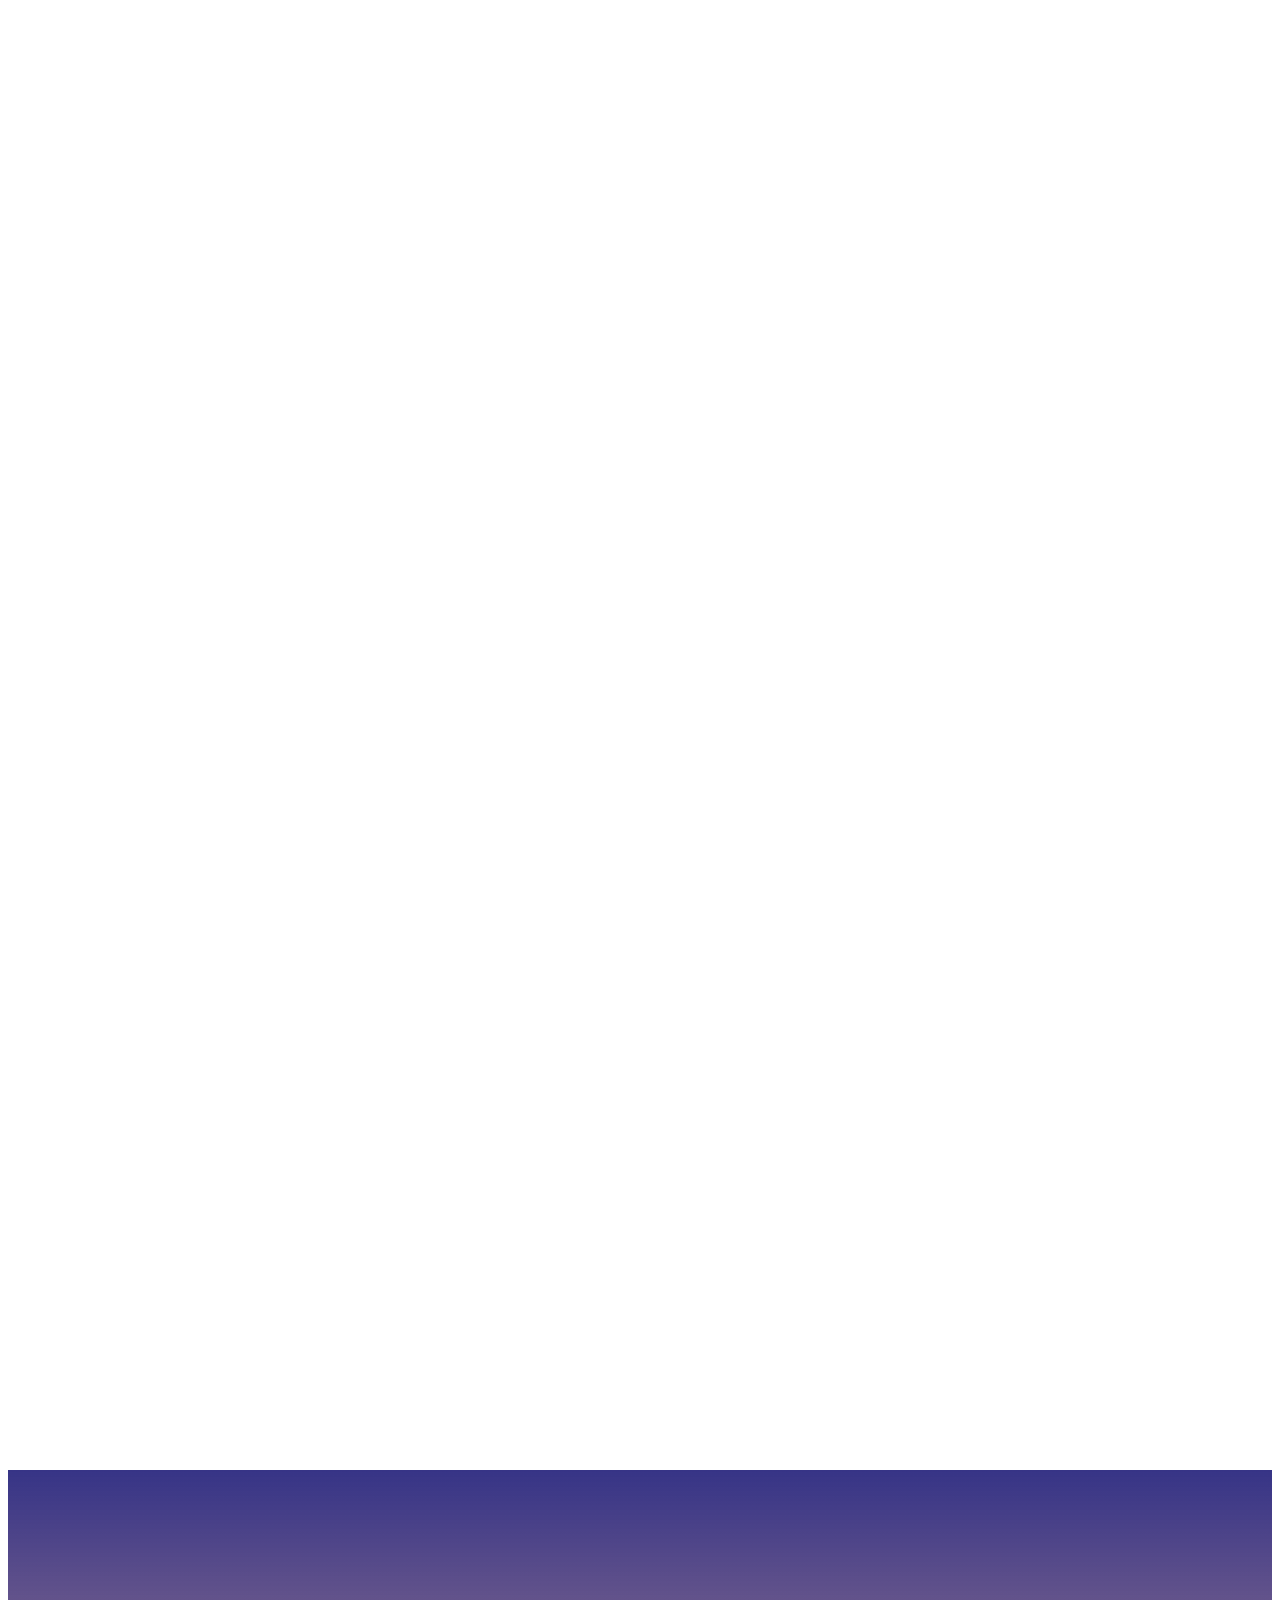
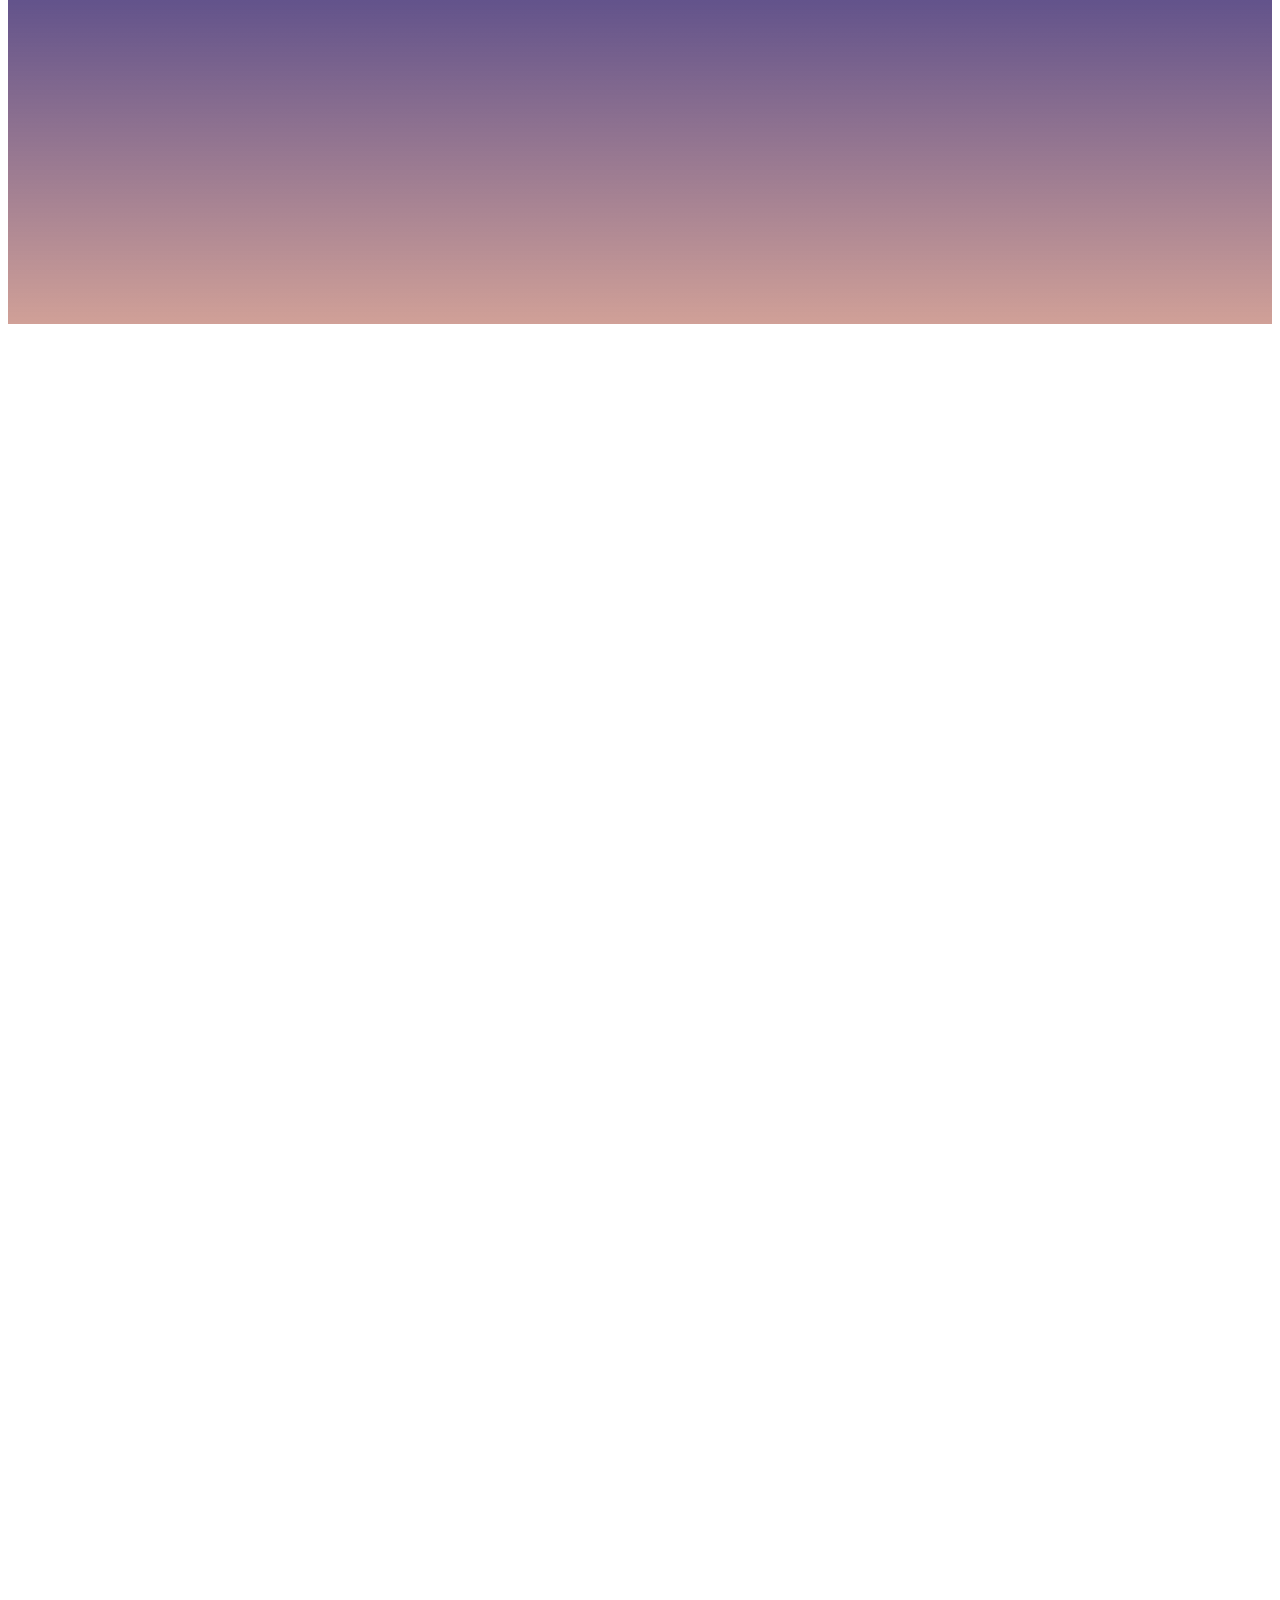
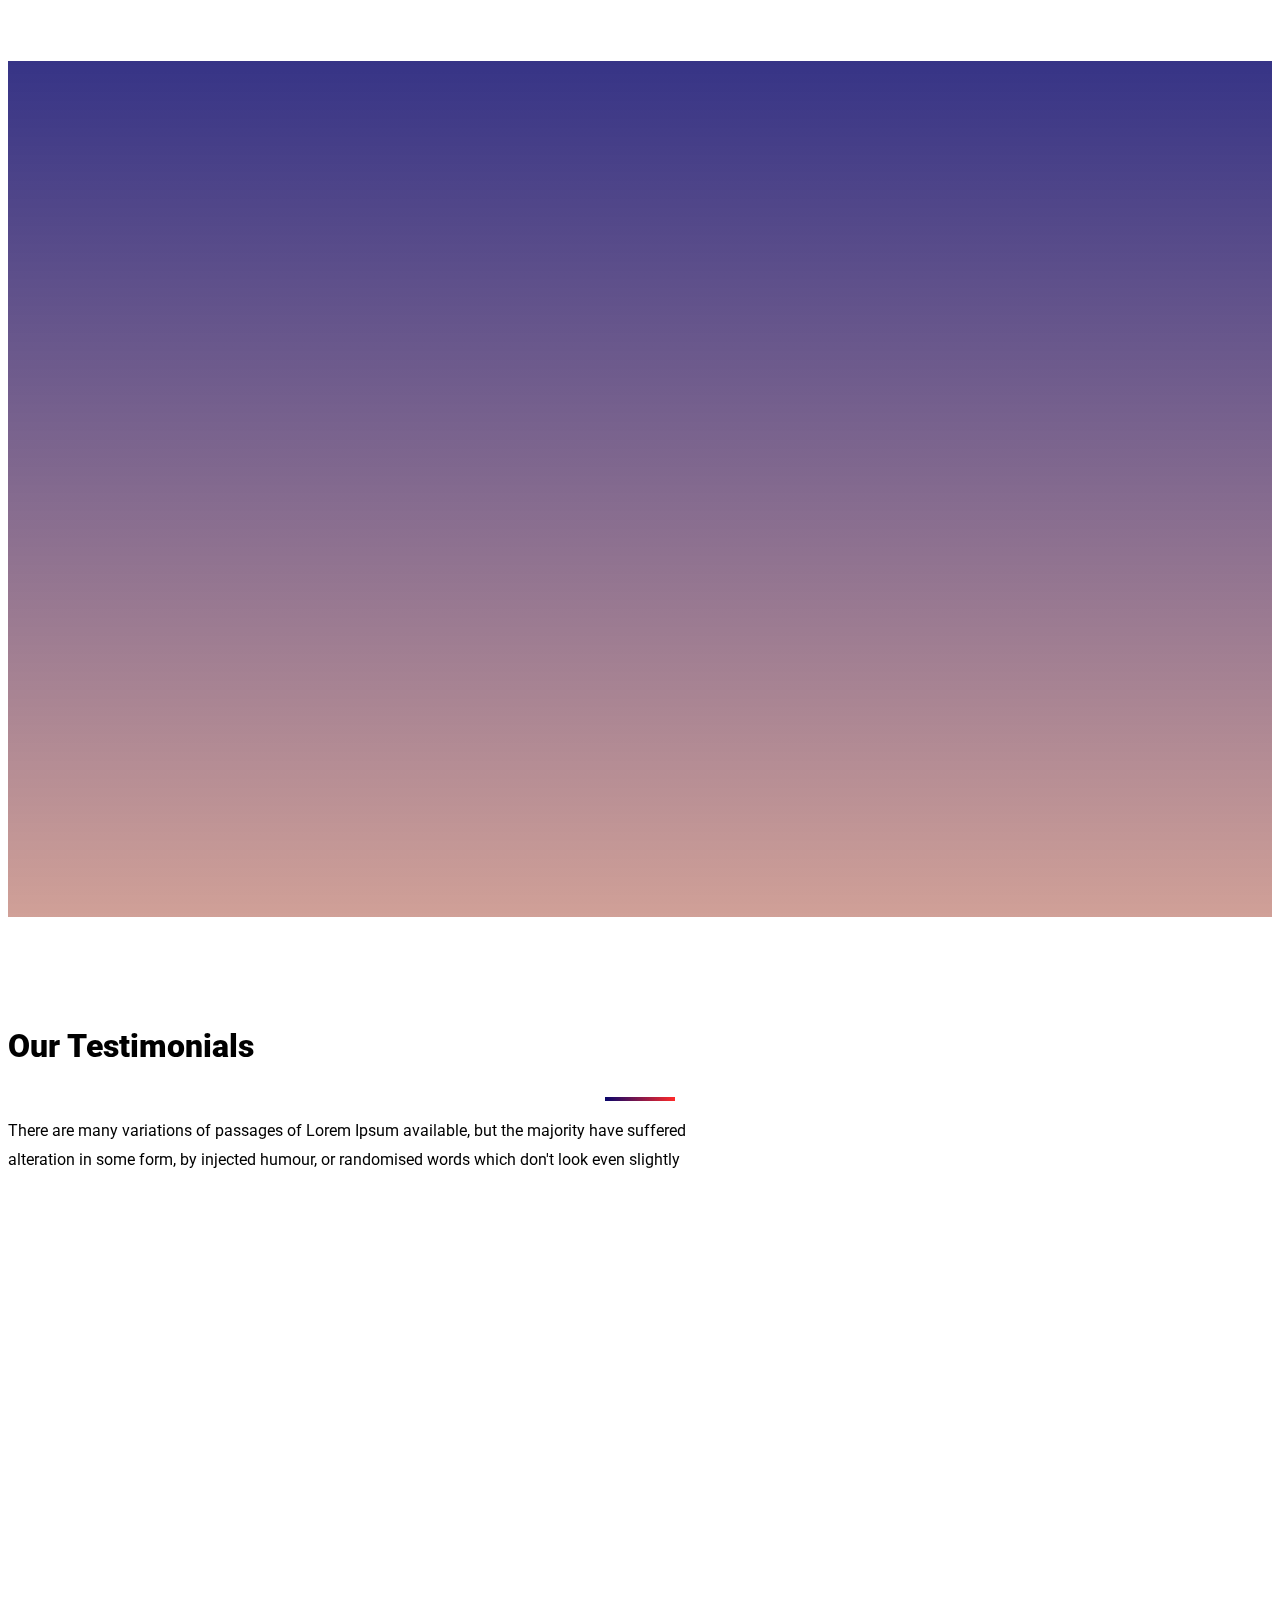
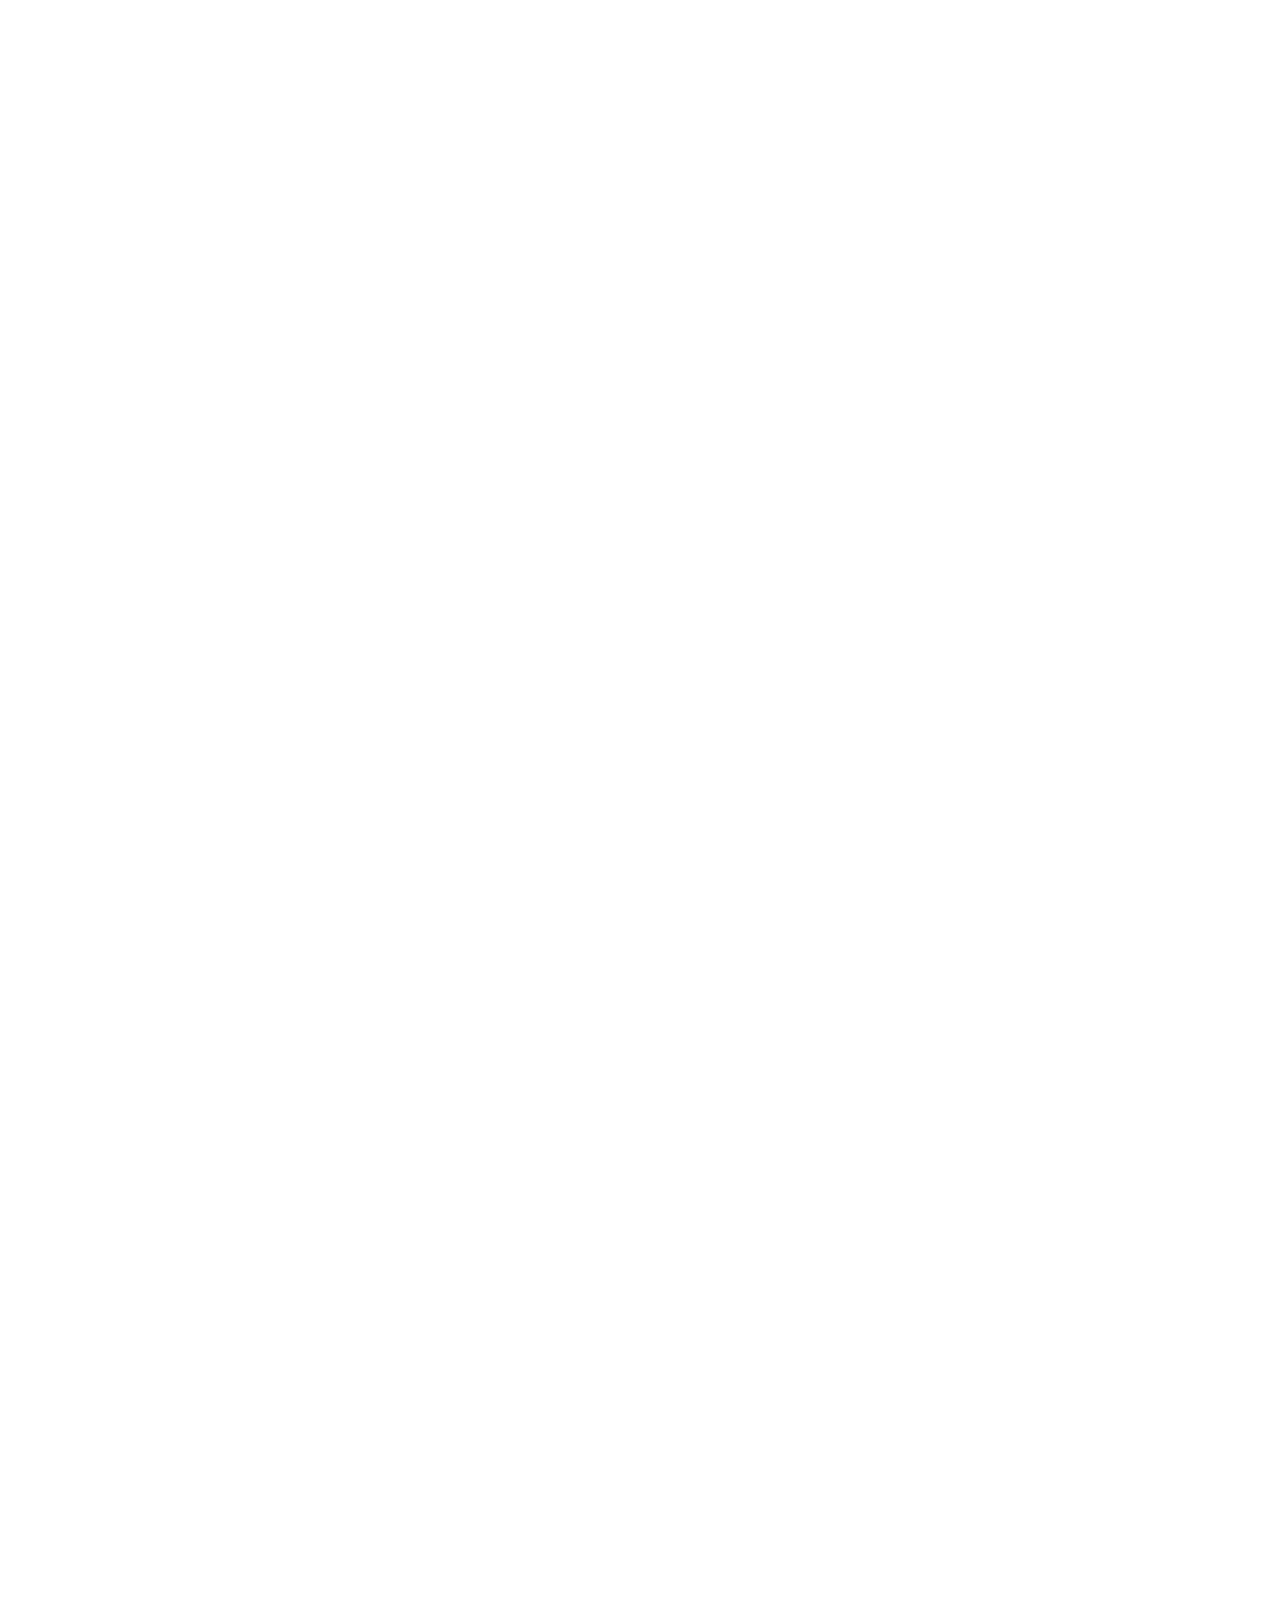
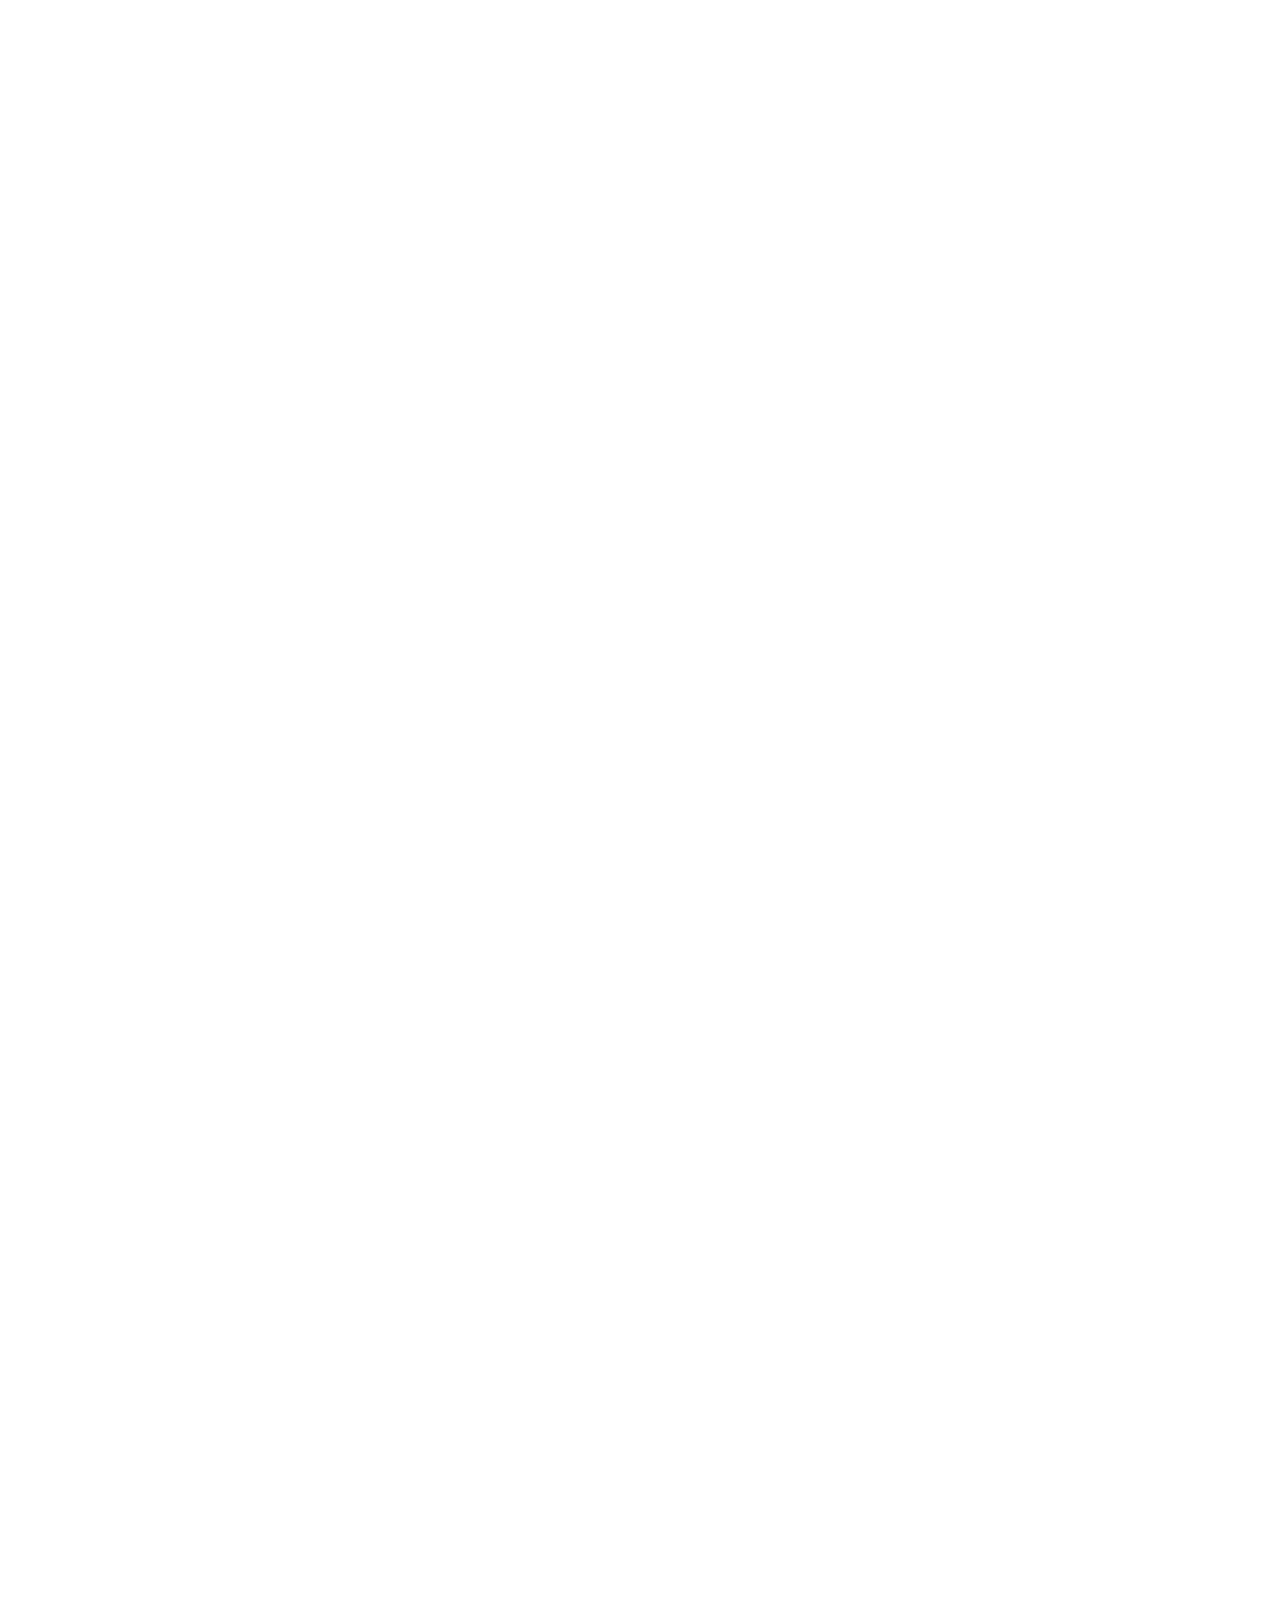
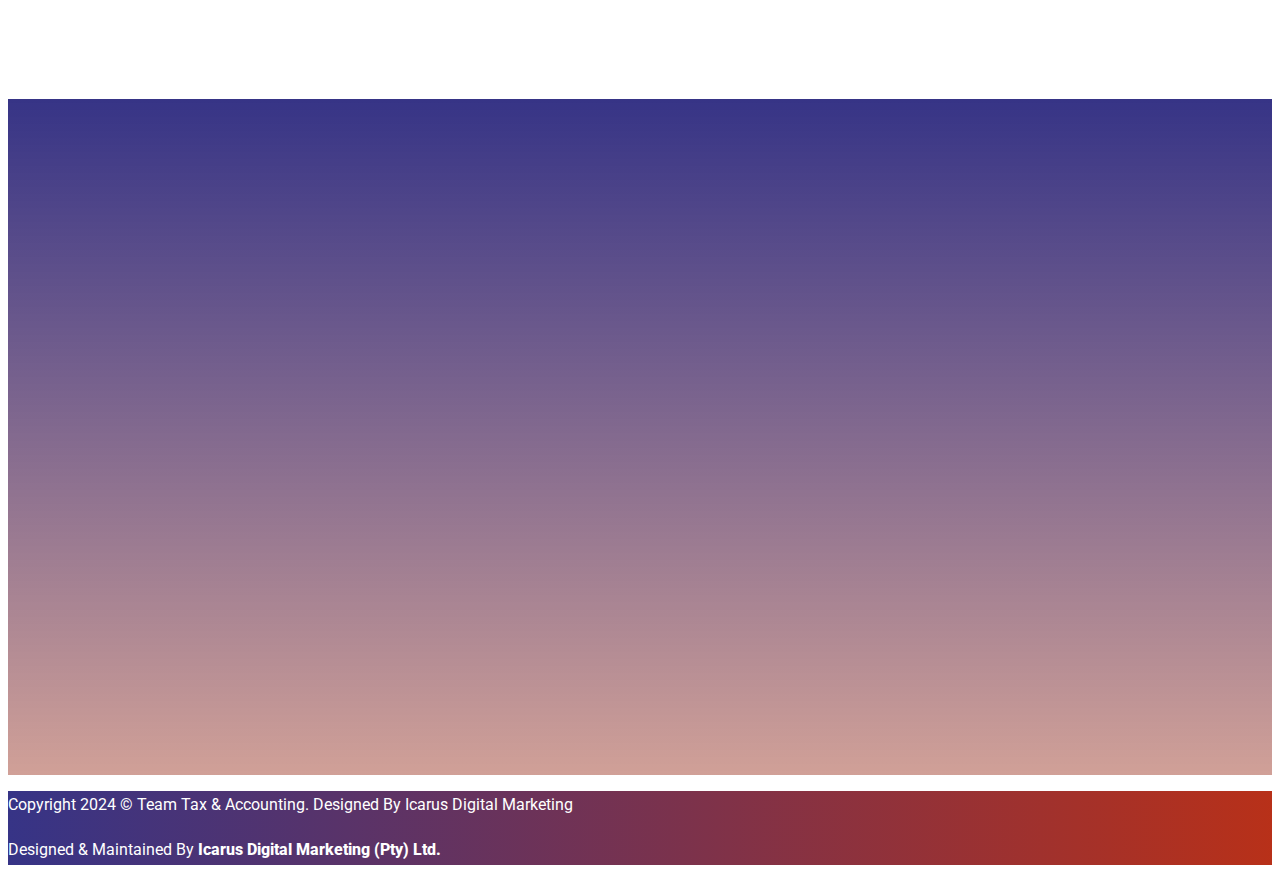
<file: about.html>
<!doctype html>
<html lang="en">

<head>
    <!-- Required meta tags -->
    <meta charset="utf-8">
    <meta name="viewport" content="width=device-width, initial-scale=1">

    <!-- Bootstrap CSS -->
    <link href="https://cdn.jsdelivr.net/npm/bootstrap@5.1.3/dist/css/bootstrap.min.css" rel="stylesheet"
        integrity="sha384-1BmE4kWBq78iYhFldvKuhfTAU6auU8tT94WrHftjDbrCEXSU1oBoqyl2QvZ6jIW3" crossorigin="anonymous">
        <link href='https://unpkg.com/boxicons@2.0.9/css/boxicons.min.css' rel='stylesheet'>
        <link href="https://unpkg.com/aos@2.3.1/dist/aos.css" rel="stylesheet">

    <link rel="stylesheet" href="css/line-icons.css">
    <link rel="stylesheet" href="css/style.css">

    <title>TTA • About</title>
</head>

<body data-bs-spy="scroll" data-bs-target=".navbar">

    <!--navbar-->
    <nav class="navbar fixed-top navbar-expand-lg navbar-light bg-white" data-aos="fade-down">
        <div class="container">
            <a class="navbar-brand" href="index.html"><img style="height: 54px; width: 96px;" src="img/logo/tta_Logo_transparent..png" alt=""> Team Tax & Accounting</a>
            <button class="navbar-toggler" type="button" data-bs-toggle="collapse" data-bs-target="#navbarNav"
                aria-controls="navbarNav" aria-expanded="false" aria-label="Toggle navigation">
                <span class="navbar-toggler-icon"></span>
            </button>
            <div class="collapse navbar-collapse" id="navbarNav">
                <ul class="navbar-nav ms-auto">
                    <li class="nav-item">
                        <a class="nav-link" href="index.html">Home</a>
                    </li>
                    <li class="nav-item">
                        <a class="nav-link" href="about.html">About</a>
                    </li>
                    <li class="nav-item">
                        <a class="nav-link" href="#services">Services</a>
                    </li>
                    <li class="nav-item">
                        <a class="nav-link" href="#features">Featured</a>
                    </li>
                    <li class="nav-item">
                        <a class="nav-link" href="#reviews">Reviews</a>
                    </li>
                    <li class="nav-item">
                        <a class="nav-link" href="#blog">Blog</a>
                    </li>
                    <li class="nav-item">
                        <a class="nav-link" href="#contact">Contact</a>
                    </li>
                </ul>
            </div>
        </div>
    </nav>

    <!--hero-->
    <section id="home" class="bg-cover hero-section" style="background-image: url(img/cover_3.jpg);">
        <div class="overlay"></div>
        <div class="container text-white text-center">
            <div class="row">
                <div class="col-12">
                    <h1 class="display-4" data-aos="zoom-in">Unlock Your Financial Potential<br>
                        With Expert Accounting Solutions</h1>
                    <p class="my-4" data-aos="fade-up">At Team Tax & Accounting, we're here to simplify the process and help you 
                        achieve your financial goals. <br>With our expert team of accountants and personalized services, we provide 
                        comprehensive <br>solutions tailored to your needs.</p>
                    <a href="#" data-aos="fade-up" class="btn btn-main">Get started</a>
                </div>
            </div>
        </div>
    </section>

    <!--services-->
    <section id="services" class="text-center">
        <div class="container">
            <div class="row">
                <div class="col-12 section-intro text-center" data-aos="fade-up">
                    <h1>Our Services</h1>
                    <div class="divider"></div>
                    <p>We offer a comprehensive suite of financial solutions tailored to meet your needs. Our dedicated team of experts <br>
                        is committed to delivering accurate and timely services to help you navigate the <br>complexities of 
                        finance with ease
                    </p>
                </div>
            </div>
            <div class="row g-4">
                <div class="col-md-4" data-aos="zoom-in">
                    <div class="service">
                        <div class="service-img">
                            <img src="img/image_1.jpg" alt="">
                            <div class="icon"><i class="icon-browser"></i></div>
                        </div>
                        <h5 class="mt-5 pt-4">Service Name</h5>
                        <p>There are many variations of passages of Lorem Ipsum available, but the majority have
                            suffered alteration in some form</p>
                    </div>
                </div>
                <div class="col-md-4" data-aos="zoom-in">
                    <div class="service">
                        <div class="service-img">
                            <img src="img/image_2.jpg" alt="">
                            <div class="icon"><i class="icon-bargraph"></i></div>
                        </div>
                        <h5 class="mt-5 pt-4">Service Name</h5>
                        <p>There are many variations of passages of Lorem Ipsum available, but the majority have
                            suffered alteration in some form</p>
                    </div>
                </div>
                <div class="col-md-4" data-aos="zoom-in">
                    <div class="service">
                        <div class="service-img">
                            <img src="img/image_3.jpg" alt="">
                            <div class="icon"><i class="icon-camera"></i></div>
                        </div>
                        <h5 class="mt-5 pt-4">Service Name</h5>
                        <p>There are many variations of passages of Lorem Ipsum available, but the majority have
                            suffered alteration in some form</p>
                    </div>
                </div>
            </div>
        </div>
    </section>

    <!--about-->
    <section id="about" class="bg-cover" style="background-image: url(img/cover_3.jpg);">
        <div class="overlay"></div>
        <div class="container text-white text-center">
            <div class="row">
                <div class="col-12 section-intro text-center" data-aos="fade-up">
                    <h1>Watch our video</h1>
                    <div class="divider"></div>
                    <p>There are many variations of passages of Lorem Ipsum available, but the majority have
                        suffered<br>
                        alteration in some form, by injected humour, or randomised words which don't look even slightly
                    </p>
                    <a href="#" class="video-btn"><i class='bx bx-play'></i></a>
                </div>
            </div>
        </div>
    </section>

    <!--features-->
    <section id="features" class="text-center">
        <div class="container">
            <div class="row">
                <div class="col-12 section-intro text-center" data-aos="fade-up">
                    <div class="divider"></div>
                    <p>There are many variations of passages of Lorem Ipsum available, but the majority have
                        suffered<br>
                        alteration in some form, by injected humour, or randomised words which don't look even slightly
                    </p>
                </div>
            </div>
            <div class="row gx-4 gy-5">
                <div class="col-md-4 feature" data-aos="fade-up">
                    <div class="icon"><i class="icon-tools"></i></div>
                    <h5 class="mt-4 mb-3">Feature Title</h5>
                    <p>There are many variations of passages of Lorem Ipsum available, but the majority have suffered
                        alteration in some form</p>
                </div>
                <div class="col-md-4 feature" data-aos="fade-up">
                    <div class="icon"><i class="icon-browser"></i></div>
                    <h5 class="mt-4 mb-3">Feature Title</h5>
                    <p>There are many variations of passages of Lorem Ipsum available, but the majority have suffered
                        alteration in some form</p>
                </div>
                <div class="col-md-4 feature" data-aos="fade-up">
                    <div class="icon"><i class="icon-calendar"></i></div>
                    <h5 class="mt-4 mb-3">Feature Title</h5>
                    <p>There are many variations of passages of Lorem Ipsum available, but the majority have suffered
                        alteration in some form</p>
                </div>
                <div class="col-md-4 feature" data-aos="fade-up">
                    <div class="icon"><i class="icon-camera"></i></div>
                    <h5 class="mt-4 mb-3">Feature Title</h5>
                    <p>There are many variations of passages of Lorem Ipsum available, but the majority have suffered
                        alteration in some form</p>
                </div>
                <div class="col-md-4 feature" data-aos="fade-up">
                    <div class="icon"><i class="icon-scissors"></i></div>
                    <h5 class="mt-4 mb-3">Feature Title</h5>
                    <p>There are many variations of passages of Lorem Ipsum available, but the majority have suffered
                        alteration in some form</p>
                </div>
                <div class="col-md-4 feature" data-aos="fade-up">
                    <div class="icon"><i class="icon-strategy"></i></div>
                    <h5 class="mt-4 mb-3">Feature Title</h5>
                    <p>There are many variations of passages of Lorem Ipsum available, but the majority have suffered
                        alteration in some form</p>
                </div>
            </div>
        </div>
    </section>

    <!--counters-->
    <section class="bg-cover" style="background-image: url(img/cover_2.jpg);">
        <div class="overlay"></div>
        <div class="container text-white text-center">
            <div class="row gy-4" data-aos="fade-up">
                <div class="col-md-3">
                    <i class="icon-trophy h1"></i>
                    <h1 class="mt-3 mb-2">45,00</h1>
                    <p>Awards Won</p>
                </div>
                <div class="col-md-3">
                    <i class="icon-camera h1"></i>
                    <h1 class="mt-3 mb-2">120k</h1>
                    <p>Pictures Taken</p>
                </div>
                <div class="col-md-3">
                    <i class="icon-happy h1"></i>
                    <h1 class="mt-3 mb-2">30M+</h1>
                    <p>Happy Clients</p>
                </div>
                <div class="col-md-3">
                    <i class="icon-paintbrush h1"></i>
                    <h1 class="mt-3 mb-2">4,005</h1>
                    <p>Themes Designed</p>
                </div>
            </div>
        </div>
    </section>

    <!--reviews-->
    <section id="reviews" class="text-center">
        <div class="container">
            <div class="row">
                <div class="col-12 section-intro text-center">
                    <h1>Our Testimonials</h1>
                    <div class="divider"></div>
                    <p>There are many variations of passages of Lorem Ipsum available, but the majority have
                        suffered<br>
                        alteration in some form, by injected humour, or randomised words which don't look even slightly
                    </p>
                </div>
            </div>
            <div class="row g-4 text-start">
                <div class="col-md-4" data-aos="fade-up">
                    <div class="review p-4">
                        <div class="person">
                            <img src="img/avatar_1.jpg" alt="">
                            <div class="text ms-3">
                                <h6 class="mb-0">John Walker</h6>
                                <small>Google</small>
                            </div>
                        </div>
                        <p class="pt-4">There are many variations of passages of Lorem Ipsum available, but the majority have suffered alteration in some form, by injected</p>
                        <div class="stars">
                            <i class='bx bxs-star'></i>
                            <i class='bx bxs-star'></i>
                            <i class='bx bxs-star'></i>
                            <i class='bx bxs-star'></i>
                            <i class='bx bxs-star'></i>
                        </div>
                    </div>
                </div>

                <div class="col-md-4" data-aos="fade-up">
                    <div class="review p-4">
                        <div class="person">
                            <img src="img/avatar_2.jpg" alt="">
                            <div class="text ms-3">
                                <h6 class="mb-0">John Walker</h6>
                                <small>Google</small>
                            </div>
                        </div>
                        <p class="pt-4">There are many variations of passages of Lorem Ipsum available, but the majority have suffered alteration in some form, by injected</p>
                        <div class="stars">
                            <i class='bx bxs-star'></i>
                            <i class='bx bxs-star'></i>
                            <i class='bx bxs-star'></i>
                            <i class='bx bxs-star'></i>
                            <i class='bx bxs-star'></i>
                        </div>
                    </div>
                </div>

                <div class="col-md-4" data-aos="fade-up">
                    <div class="review p-4">
                        <div class="person">
                            <img src="img/avatar_3.jpg" alt="">
                            <div class="text ms-3">
                                <h6 class="mb-0">John Walker</h6>
                                <small>Google</small>
                            </div>
                        </div>
                        <p class="pt-4">There are many variations of passages of Lorem Ipsum available, but the majority have suffered alteration in some form, by injected</p>
                        <div class="stars">
                            <i class='bx bxs-star'></i>
                            <i class='bx bxs-star'></i>
                            <i class='bx bxs-star'></i>
                            <i class='bx bxs-star'></i>
                            <i class='bx bxs-star'></i>
                        </div>
                    </div>
                </div>

               
            </div>
        </div>
    </section>

    <!--blog-->
    <section id="blog" class="bg-light">
        <div class="container">
            <div class="row">
                <div class="col-12 section-intro text-center" data-aos="fade-up">
                    <h1>Our Blog Posts</h1>
                    <div class="divider"></div>
                    <p>There are many variations of passages of Lorem Ipsum available, but the majority have
                        suffered<br>
                        alteration in some form, by injected humour, or randomised words which don't look even slightly
                    </p>
                </div>
            </div>
            <div class="row text-start">
                <div class="col-md-4" data-aos="fade-up">
                    <img src="img/blog_post1.png" alt="">
                    <div class="mt-4">
                        <small>Posted in <a href="#">Web Design</a>, 12 Dec 2055</small>
                        <h5 class="mt-1 mb-2"><a href="#">Website design in 2055</a></h5>
                        <p>Lorem, ipsum dolor sit amet consectetur adipisicing elit. Debitis aperiam unde officiis?</p>
                    </div>
                </div>
                <div class="col-md-4" data-aos="fade-up">
                    <img src="img/blog_post2.png" alt="">
                    <div class="mt-4">
                        <small>Posted in <a href="#">Web Design</a>, 12 Dec 2055</small>
                        <h5 class="mt-1 mb-2"><a href="#">Website design in 2055</a></h5>
                        <p>Lorem, ipsum dolor sit amet consectetur adipisicing elit. Debitis aperiam unde officiis?</p>
                    </div>
                </div>
                <div class="col-md-4" data-aos="fade-up">
                    <img src="img/blog_post3.png" alt="">
                    <div class="mt-4">
                        <small>Posted in <a href="#">Web Design</a>, 12 Dec 2055</small>
                        <h5 class="mt-1 mb-2"><a href="#">Website design in 2055</a></h5>
                        <p>Lorem, ipsum dolor sit amet consectetur adipisicing elit. Debitis aperiam unde officiis?</p>
                    </div>
                </div>
            </div>
        </div>
    </section>

    <!--contact-->
    <section id="contact" class="bg-cover text-white" style="background-image: url(img/cover_3.jpg);">
        <div class="overlay"></div>
        <div class="container">
            <div class="row">
                <div class="col-12 section-intro text-center" data-aos="fade-up">
                    <h1>Get in touch</h1>
                    <div class="divider"></div>
                    <p>There are many variations of passages of Lorem Ipsum available, but the majority have
                        suffered<br>
                        alteration in some form, by injected humour, or randomised words which don't look even slightly
                    </p>
                </div>
            </div>
            <div class="row">
                <div class="col-md-8 mx-auto" data-aos="fade-up">
                    <form action="#" class="row g-4">
                        <div class="form-group col-md-6">
                            <input type="text" class="form-control" placeholder="Full name">
                        </div>
                        <div class="form-group col-md-6">
                            <input type="email" class="form-control" placeholder="Email address">
                        </div>
                        <div class="form-group col-md-12">
                            <input type="text" class="form-control" placeholder="Subject">
                        </div>
                        <div class="form-group col-md-12">
                            <textarea name="" id="" cols="30" rows="4" class="form-control" placeholder="Message"></textarea>
                        </div>
                        <div class="text-center">
                            <button class="btn btn-main" type="submit">Send Message</button>
                        </div>
                    </form>
                </div>
            </div>
        </div>
    </section>

    <!--footer-->
    <footer class="py-4">
        <div class="container">
            <div class="row">
                <div class="col-md-6">
                    <p class="mb-0">Copyright 2024 © Team Tax & Accounting. Designed By Icarus Digital Marketing</p>
                </div>
                <div class="col-md-6 text-md-end">
                    <div>
                        <p class="mb-0">Designed & Maintained By <a href="https://icarusdigimarketing.com">Icarus Digital Marketing (Pty) Ltd.</a></p>
                    </div>
                </div>
            </div>
        </div>
    </footer>


    <!-- Option 1: Bootstrap Bundle with Popper -->
    <script src="https://cdn.jsdelivr.net/npm/bootstrap@5.1.3/dist/js/bootstrap.bundle.min.js"
        integrity="sha384-ka7Sk0Gln4gmtz2MlQnikT1wXgYsOg+OMhuP+IlRH9sENBO0LRn5q+8nbTov4+1p" crossorigin="anonymous">
    </script>
    
    <script src="https://unpkg.com/aos@2.3.1/dist/aos.js"></script>
    <script src="js/app.js"></script>
</body>

</html>
</file>
<file: css/line-icons.css>
@font-face {
	font-family: 'et-line';
	src:url('../fonts/et-line.eot');
	src:url('../fonts/et-line.eot?#iefix') format('embedded-opentype'),
		url('../fonts/et-line.woff') format('woff'),
		url('../fonts/et-line.ttf') format('truetype'),
		url('../fonts/et-line.svg#et-line') format('svg');
	font-weight: normal;
	font-style: normal;
}

/* Use the following CSS code if you want to use data attributes for inserting your icons */
[data-icon]:before {
	font-family: 'et-line';
	content: attr(data-icon);
	speak: none;
	font-weight: normal;
	font-variant: normal;
	text-transform: none;
	line-height: 1;
	-webkit-font-smoothing: antialiased;
	-moz-osx-font-smoothing: grayscale;
	display:inline-block;
}

/* Use the following CSS code if you want to have a class per icon */
/*
Instead of a list of all class selectors,
you can use the generic selector below, but it's slower:
[class*="icon-"] {
*/
.icon-mobile, .icon-laptop, .icon-desktop, .icon-tablet, .icon-phone, .icon-document, .icon-documents, .icon-search, .icon-clipboard, .icon-newspaper, .icon-notebook, .icon-book-open, .icon-browser, .icon-calendar, .icon-presentation, .icon-picture, .icon-pictures, .icon-video, .icon-camera, .icon-printer, .icon-toolbox, .icon-briefcase, .icon-wallet, .icon-gift, .icon-bargraph, .icon-grid, .icon-expand, .icon-focus, .icon-edit, .icon-adjustments, .icon-ribbon, .icon-hourglass, .icon-lock, .icon-megaphone, .icon-shield, .icon-trophy, .icon-flag, .icon-map, .icon-puzzle, .icon-basket, .icon-envelope, .icon-streetsign, .icon-telescope, .icon-gears, .icon-key, .icon-paperclip, .icon-attachment, .icon-pricetags, .icon-lightbulb, .icon-layers, .icon-pencil, .icon-tools, .icon-tools-2, .icon-scissors, .icon-paintbrush, .icon-magnifying-glass, .icon-circle-compass, .icon-linegraph, .icon-mic, .icon-strategy, .icon-beaker, .icon-caution, .icon-recycle, .icon-anchor, .icon-profile-male, .icon-profile-female, .icon-bike, .icon-wine, .icon-hotairballoon, .icon-globe, .icon-genius, .icon-map-pin, .icon-dial, .icon-chat, .icon-heart, .icon-cloud, .icon-upload, .icon-download, .icon-target, .icon-hazardous, .icon-piechart, .icon-speedometer, .icon-global, .icon-compass, .icon-lifesaver, .icon-clock, .icon-aperture, .icon-quote, .icon-scope, .icon-alarmclock, .icon-refresh, .icon-happy, .icon-sad, .icon-facebook, .icon-twitter, .icon-googleplus, .icon-rss, .icon-tumblr, .icon-linkedin, .icon-dribbble {
	font-family: 'et-line';
	speak: none;
	font-style: normal;
	font-weight: normal;
	font-variant: normal;
	text-transform: none;
	line-height: 1;
	-webkit-font-smoothing: antialiased;
	-moz-osx-font-smoothing: grayscale;
	display:inline-block;
}
.icon-mobile:before {
	content: "\e000";
}
.icon-laptop:before {
	content: "\e001";
}
.icon-desktop:before {
	content: "\e002";
}
.icon-tablet:before {
	content: "\e003";
}
.icon-phone:before {
	content: "\e004";
}
.icon-document:before {
	content: "\e005";
}
.icon-documents:before {
	content: "\e006";
}
.icon-search:before {
	content: "\e007";
}
.icon-clipboard:before {
	content: "\e008";
}
.icon-newspaper:before {
	content: "\e009";
}
.icon-notebook:before {
	content: "\e00a";
}
.icon-book-open:before {
	content: "\e00b";
}
.icon-browser:before {
	content: "\e00c";
}
.icon-calendar:before {
	content: "\e00d";
}
.icon-presentation:before {
	content: "\e00e";
}
.icon-picture:before {
	content: "\e00f";
}
.icon-pictures:before {
	content: "\e010";
}
.icon-video:before {
	content: "\e011";
}
.icon-camera:before {
	content: "\e012";
}
.icon-printer:before {
	content: "\e013";
}
.icon-toolbox:before {
	content: "\e014";
}
.icon-briefcase:before {
	content: "\e015";
}
.icon-wallet:before {
	content: "\e016";
}
.icon-gift:before {
	content: "\e017";
}
.icon-bargraph:before {
	content: "\e018";
}
.icon-grid:before {
	content: "\e019";
}
.icon-expand:before {
	content: "\e01a";
}
.icon-focus:before {
	content: "\e01b";
}
.icon-edit:before {
	content: "\e01c";
}
.icon-adjustments:before {
	content: "\e01d";
}
.icon-ribbon:before {
	content: "\e01e";
}
.icon-hourglass:before {
	content: "\e01f";
}
.icon-lock:before {
	content: "\e020";
}
.icon-megaphone:before {
	content: "\e021";
}
.icon-shield:before {
	content: "\e022";
}
.icon-trophy:before {
	content: "\e023";
}
.icon-flag:before {
	content: "\e024";
}
.icon-map:before {
	content: "\e025";
}
.icon-puzzle:before {
	content: "\e026";
}
.icon-basket:before {
	content: "\e027";
}
.icon-envelope:before {
	content: "\e028";
}
.icon-streetsign:before {
	content: "\e029";
}
.icon-telescope:before {
	content: "\e02a";
}
.icon-gears:before {
	content: "\e02b";
}
.icon-key:before {
	content: "\e02c";
}
.icon-paperclip:before {
	content: "\e02d";
}
.icon-attachment:before {
	content: "\e02e";
}
.icon-pricetags:before {
	content: "\e02f";
}
.icon-lightbulb:before {
	content: "\e030";
}
.icon-layers:before {
	content: "\e031";
}
.icon-pencil:before {
	content: "\e032";
}
.icon-tools:before {
	content: "\e033";
}
.icon-tools-2:before {
	content: "\e034";
}
.icon-scissors:before {
	content: "\e035";
}
.icon-paintbrush:before {
	content: "\e036";
}
.icon-magnifying-glass:before {
	content: "\e037";
}
.icon-circle-compass:before {
	content: "\e038";
}
.icon-linegraph:before {
	content: "\e039";
}
.icon-mic:before {
	content: "\e03a";
}
.icon-strategy:before {
	content: "\e03b";
}
.icon-beaker:before {
	content: "\e03c";
}
.icon-caution:before {
	content: "\e03d";
}
.icon-recycle:before {
	content: "\e03e";
}
.icon-anchor:before {
	content: "\e03f";
}
.icon-profile-male:before {
	content: "\e040";
}
.icon-profile-female:before {
	content: "\e041";
}
.icon-bike:before {
	content: "\e042";
}
.icon-wine:before {
	content: "\e043";
}
.icon-hotairballoon:before {
	content: "\e044";
}
.icon-globe:before {
	content: "\e045";
}
.icon-genius:before {
	content: "\e046";
}
.icon-map-pin:before {
	content: "\e047";
}
.icon-dial:before {
	content: "\e048";
}
.icon-chat:before {
	content: "\e049";
}
.icon-heart:before {
	content: "\e04a";
}
.icon-cloud:before {
	content: "\e04b";
}
.icon-upload:before {
	content: "\e04c";
}
.icon-download:before {
	content: "\e04d";
}
.icon-target:before {
	content: "\e04e";
}
.icon-hazardous:before {
	content: "\e04f";
}
.icon-piechart:before {
	content: "\e050";
}
.icon-speedometer:before {
	content: "\e051";
}
.icon-global:before {
	content: "\e052";
}
.icon-compass:before {
	content: "\e053";
}
.icon-lifesaver:before {
	content: "\e054";
}
.icon-clock:before {
	content: "\e055";
}
.icon-aperture:before {
	content: "\e056";
}
.icon-quote:before {
	content: "\e057";
}
.icon-scope:before {
	content: "\e058";
}
.icon-alarmclock:before {
	content: "\e059";
}
.icon-refresh:before {
	content: "\e05a";
}
.icon-happy:before {
	content: "\e05b";
}
.icon-sad:before {
	content: "\e05c";
}
.icon-facebook:before {
	content: "\e05d";
}
.icon-twitter:before {
	content: "\e05e";
}
.icon-googleplus:before {
	content: "\e05f";
}
.icon-rss:before {
	content: "\e060";
}
.icon-tumblr:before {
	content: "\e061";
}
.icon-linkedin:before {
	content: "\e062";
}
.icon-dribbble:before {
	content: "\e063";
}
</file>
<file: css/style.css>
@import url('https://fonts.googleapis.com/css2?family=Roboto:wght@400;500;700&display=swap');


body {
    font-family: "Roboto", sans-serif;
    line-height: 1.8;
}

h1,h2,h3,h4,h5,h6 {
    font-weight: 900 !important;
}

a {
    text-decoration: none;
    transition: all 0.4s ease;
    font-weight: 800;
    color: #20212c;
}

img {
    width: 100%;
}

section {
    padding-top: 80px;
    padding-bottom: 80px;
    z-index: 2;
    position: relative;
}

.overlay {
    position: absolute;
    top: 0;
    left: 0;
    width: 100%;
    height: 100%;
    background: linear-gradient(rgba(9, 6, 107, 0.815), rgba(149, 39, 19, 0.441));
    z-index: -1;
}

.bg-cover {
    background-position: center;
    background-repeat: no-repeat;
    background-size: cover;
    background-attachment: fixed;
}

.hero-section {
    min-height: 100vh;
    display: flex;
    justify-content: center;
    align-items: center;
}

.btn {
    padding: 14px 22px;
    transition: all 0.3s ease;
}

.btn-main {
    background: linear-gradient(to right,rgb(9, 6, 107), rgb(113, 14, 14));
    border-radius: 100px;
    border: none;
    font-weight: 600;
    color: #fff;
}

.btn:hover {
    color: #fff;
    transform: translateY(-5px);
}

.video-btn {
    width: 60px;
    height:60px;
    background: linear-gradient(to right,rgb(9, 6, 107), rgba(255, 0, 0, 0.841));
    display: inline-flex;
    justify-content: center;
    align-items: center;
    color:#fff;
    border-radius: 100px;
}

.video-btn i {
    font-size: 32px;
}

.navbar {
    box-shadow: 0 12px 20px rgba(0,0,0,0.1);
}

.navbar-light .navbar-nav .nav-link.active, .navbar-light .navbar-nav .show>.nav-link {
    background: -webkit-linear-gradient(rgb(9, 6, 107), rgb(255, 0, 0, 0.841));
  -webkit-background-clip: text;
  -webkit-text-fill-color: transparent;
}

.section-intro {
    margin-bottom: 40px;
}

.section-intro .divider {
    height: 4px;
    width: 70px;
    background: linear-gradient(to right,rgb(9, 6, 107), rgb(255, 0, 0, 0.841));
    margin: 16px auto;
}

.service .service-img {
    position: relative;
}

.service .service-img .icon {
    width: 90px;
    height: 90px;
    background: linear-gradient(to right,rgb(9, 6, 107), rgb(255, 0, 0, 0.841));
    color: #fff;
    border-radius: 100px;
    display: flex;
    align-items: center;
    justify-content: center;
    position: absolute;
    bottom: -45px;
    left: 50%;
    transform: translateX(-50%);
}

.service .service-img .icon i {
    font-size: 36px;
}

.feature i {
    background: -webkit-linear-gradient(rgb(8, 0, 255), rgb(255, 0, 0));
  -webkit-background-clip: text;
  -webkit-text-fill-color: transparent;
  font-size: 54px;
}


.review {
    box-shadow: 0 12px 12px rgba(0,0,0,0.1);
}
.review .person {
    display: flex;
    align-items: center;
    border-bottom: 1px solid rgba(0,0,0,0.07);
    padding-bottom: 18px;
}

.review .person img {
    width: 75px;
    height: 75px;
    border-radius: 100px;
}

.review .stars {
    color: orange;
}

form .form-control {
    border-radius: 0;
    background: transparent;
    color: #fff;
    border-color: rgba(255, 255, 255, 0.5);
}

form .form-control:focus {
    color: #fff;
    background: transparent;
    border-color: #fff;
}

form input.form-control {
    height: 54px;
}

form .form-control::placeholder {
    color: #fff;
}

footer {
    background: linear-gradient(to right,rgba(9, 6, 107, 0.815), rgba(176, 26, 0, 0.903));
    color: #fff;
}

footer a {
    color: #fff;
}
</file>
